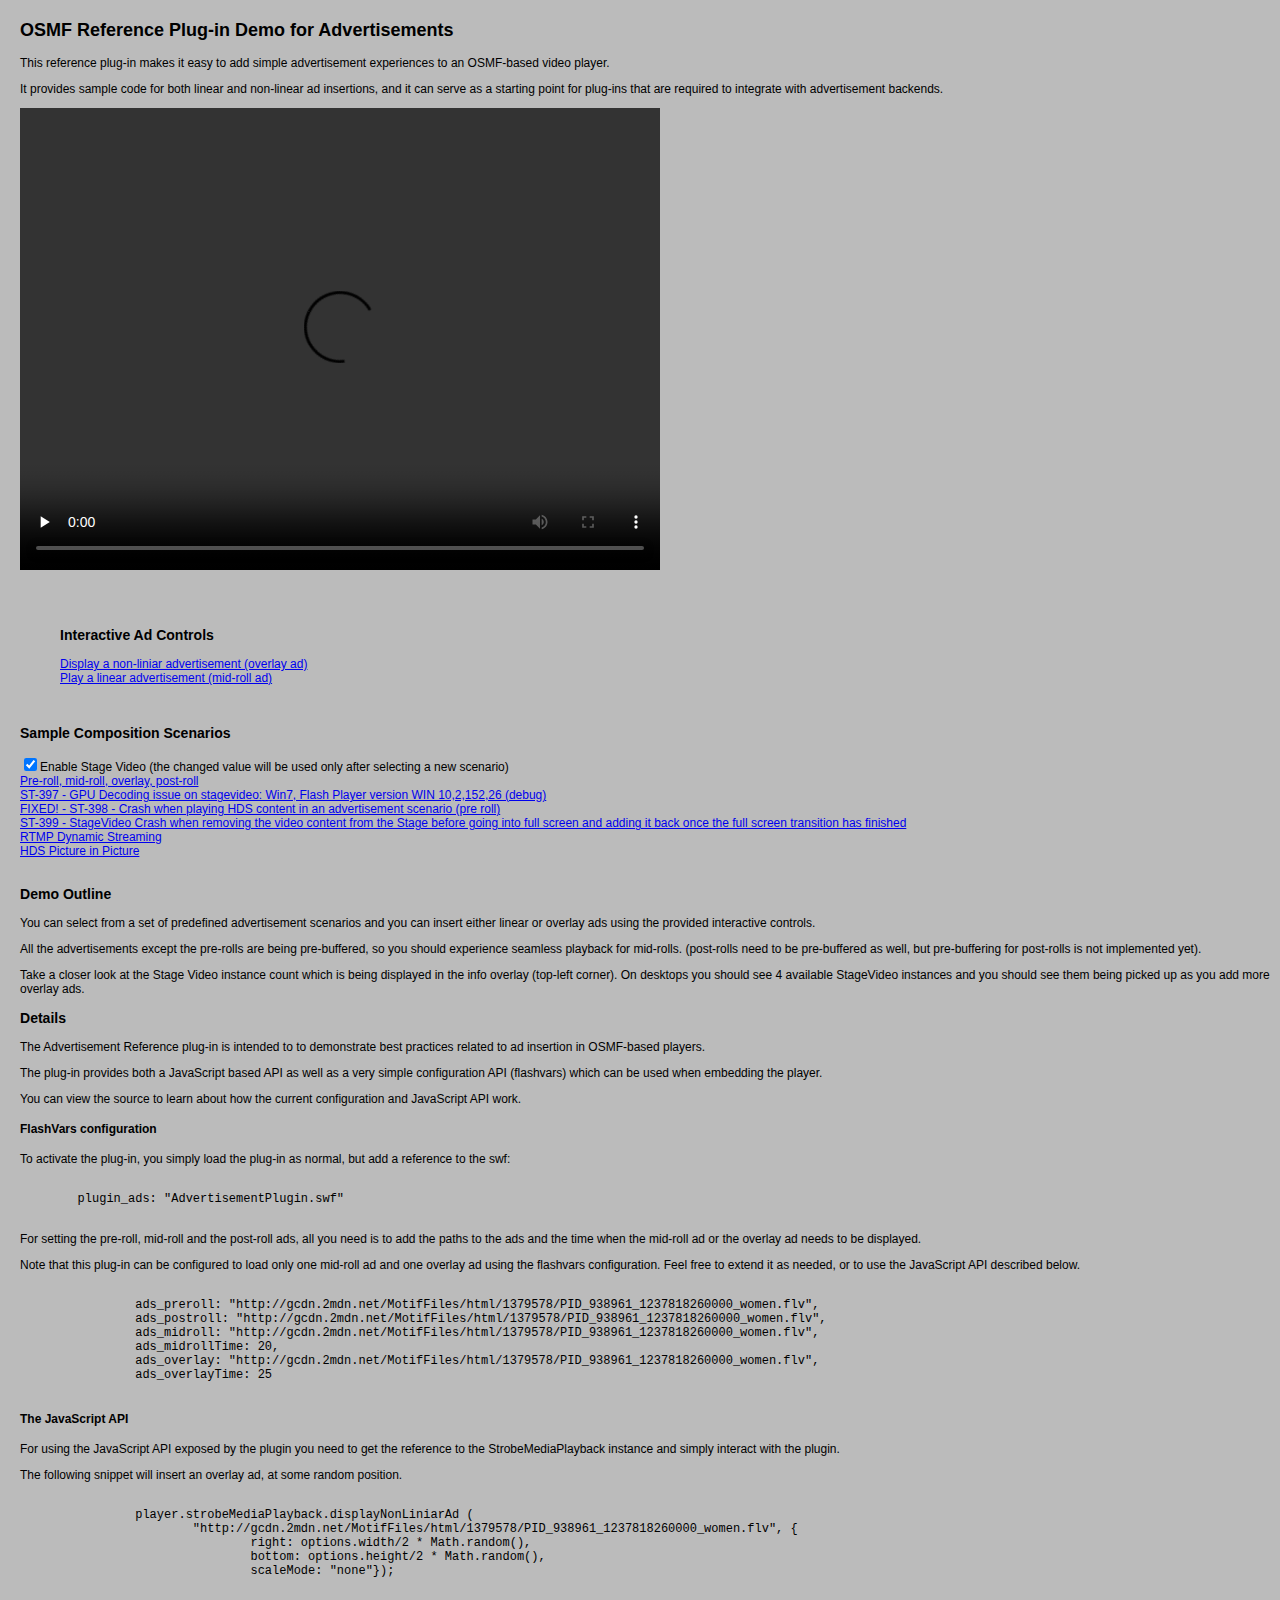
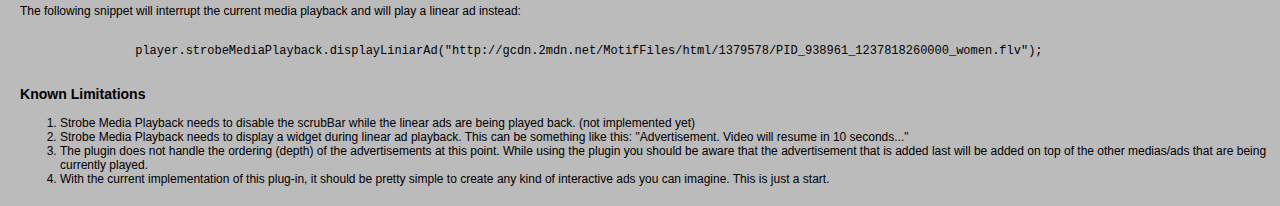
<file: webserver.js/public/strobe/advertisement-demo.html>
<!DOCTYPE html>
<html>
    <head>
        <meta http-equiv="Content-Type" content="text/html; charset=iso-8859-1">
        <title>Advertisement Demo</title>
        <style type="text/css">
            body {
                font: 12px Arial, sans-serif;
                background-color: #BBBBBB;
                color: #000000;
                height: 100%;
                width: 100%;
                margin: 20px;
            }
            
            .ad-controls {
                padding: 20px;
                margin: 20px;
            }
            
        </style>
        <script type="text/javascript" src="lib/jquery/jquery-1.5.1.min.js">
        </script>
        <script type="text/javascript" src="jquery.strobemediaplayback.js">
        </script>
        <script type="text/javascript" src="lib/swfobject.js">
        </script>
        <script type="text/javascript">
            var defaultOptions = {
                src: "http://players.edgesuite.net/videos/big_buck_bunny/bbb_448x252.mp4",
                
                width: 640,
                height: 462,
                enableStageVideo: true,
                controlBarAutoHide: false,
                playButtonOverlay: true,
                showVideoInfoOverlayOnStartUp: true,
                plugin_ads: "AdvertisementPlugin.swf"
            };
            
            var options = defaultOptions;
            
            var scenarios = {
                all: {
					src: "http://zeridemo-f.akamaihd.net/content/robinhood/robin_hood_25fps_3000-2.f4m",
                    ads_preroll: "http://gcdn.2mdn.net/MotifFiles/html/1379578/PID_938961_1237818260000_women.flv",
                    ads_postroll: "http://gcdn.2mdn.net/MotifFiles/html/1379578/PID_938961_1237818260000_women.flv",
                    ads_midroll: "http://gcdn.2mdn.net/MotifFiles/html/1379578/PID_938961_1237818260000_women.flv",
                    ads_midrollTime: 20,
                    ads_overlay: "http://gcdn.2mdn.net/MotifFiles/html/1379578/PID_938961_1237818260000_women.flv",
                    ads_overlayTime: 25,
                    autoPlay: true
                },
                
                ST397: {
                    src: "http://mediapm.edgesuite.net/osmf/content/test/manifest-files/dynamic_Streaming.f4m",
                    ads_preroll: "http://gcdn.2mdn.net/MotifFiles/html/1379578/PID_938961_1237818260000_women.flv",
                    ads_postroll: "http://gcdn.2mdn.net/MotifFiles/html/1379578/PID_938961_1237818260000_women.flv",
                    ads_midroll: "http://gcdn.2mdn.net/MotifFiles/html/1379578/PID_938961_1237818260000_women.flv",
                    ads_midrollTime: 15,
                    ads_overlay: "http://gcdn.2mdn.net/MotifFiles/html/1379578/PID_938961_1237818260000_women.flv",
                    ads_overlayTime: 20,
                    seekWorkarround: false,
                    autoPlay: true
                },
                
                ST398: {
                    src: "http://zeridemo-f.akamaihd.net/content/amours/Amours_Imaginaires_3128.f4m",
                    ads_preroll: "http://gcdn.2mdn.net/MotifFiles/html/1379578/PID_938961_1237818260000_women.flv",
                    autoPlay: true
                },
                
                ST399: {
					src:"http://zeridemo-f.akamaihd.net/content/inoutedit-mbr/inoutedit_h264_3000.f4m",
                    removeContentFromStageOnFullScreenWithStageVideo: true,
                    autoPlay: true
                },
                
                ST400: {
                    src: "http://mediapm.edgesuite.net/osmf/content/test/manifest-files/dynamic_Streaming.f4m",
                    ads_midroll: "rtmp://cp67126.edgefcs.net/ondemand/mp4:mediapm/osmf/content/test/sample1_700kbps.f4v",
                    ads_midrollTime: 15,
                    ads_overlay: "rtmp://cp67126.edgefcs.net/ondemand/mp4:mediapm/osmf/content/test/sample1_700kbps.f4v",
                    ads_overlayTime: 25,
                    autoPlay: true
                },
                
                HDS_PiP: {
                    src: "http://zeridemo-f.akamaihd.net/content/matthewsweet-mbr/MatthewSweet_h264_3000.f4m",
                    ads_overlay: "http://gcdn.2mdn.net/MotifFiles/html/1379578/PID_938961_1237818260000_women.flv",
                    ads_overlayTime: 10
                }
            
            }
            
            // TODO: Auto-generate the id inside the jQuery plugin
            options.id = "strobeMediaPlaybackId";
            
            var $player;
            var player;
            
            $(function(){
                // Get the page query string and retrieve page params
                var pageOptions = {}, queryString = window.location.search;
                if (queryString) {
                    queryString = queryString.substring(1);
                    pageOptions = $.fn.strobemediaplayback.parseQueryString(queryString);
                }
                
                options = $.extend({}, options, pageOptions);
                
                embedStrobeMediaPlayback(options);
                
                $("#playNonLiniar").bind("click", function(event){
                    event.preventDefault();
                    
                    player.strobeMediaPlayback.displayNonLiniarAd("http://gcdn.2mdn.net/MotifFiles/html/1379578/PID_938961_1237818260000_women.flv", {
                        right: options.width / 2 * Math.random(),
                        bottom: options.height / 2 * Math.random(),
                        scaleMode: "none"
                    });
                });
                
                
                $("#playLiniar").bind("click", function(event){
                    event.preventDefault();
                    player.strobeMediaPlayback.displayLiniarAd("http://gcdn.2mdn.net/MotifFiles/html/1379578/PID_938961_1237818260000_women.flv");
                });
                
                $(".scenario").bind("click", function(event){
                    event.preventDefault();
                    playScenario(this.id);
                });
                
                $("#enableStageVideo").attr("checked", options.enableStageVideo);
                $("#enableStageVideo").bind("click", function(event){
                    defaultOptions.enableStageVideo = $(this).is(':checked');
                });
            });
            
            function playScenario(scenario){
                $("#media-container").empty();
                var scenarioOptions = scenarios[scenario];
                options = defaultOptions;
                scenarioOptions = $.extend({}, options, scenarioOptions);
                var qs = $.fn.strobemediaplayback.generateQueryString(scenarioOptions);
                window.location = "?" + qs;
            }
            
            function embedStrobeMediaPlayback(options){
                var $strobemediaplayback = $("#strobemediaplayback");
                $player = $strobemediaplayback.strobemediaplayback(options);
                player = $player[0];
            }
        </script>
    </head>
    <body>
        <h2>OSMF Reference Plug-in Demo for Advertisements</h2>
		<p>
			This reference plug-in makes it easy to add simple advertisement experiences to an OSMF-based video player.
		</p>
		<p>	
			It provides sample code for both linear and non-linear ad insertions, and it can serve as a starting point for plug-ins that are required to integrate with advertisement backends.
		</p>
        <div id="media-container">
            <div id="strobemediaplayback">
                Alternative content
            </div>
        </div>
        <div class="ad-controls">
            <h3>Interactive Ad Controls</h3>
            <a href="#" id="playNonLiniar">Display a non-liniar advertisement (overlay ad)</a>
            <br/>
            <a href="#" id="playLiniar">Play a linear advertisement (mid-roll ad)</a>
            <br/>
        </div>
        <div class="scenarios">
            <h3>Sample Composition Scenarios</h3>
            <input type="checkbox" id="enableStageVideo" name="enableStageVideo" checked="true">Enable Stage Video (the changed value will be used only after selecting a new scenario)</a>
            <br/>
            <a id="all" href="#" class="scenario">Pre-roll, mid-roll, overlay, post-roll</a>
            <br/>
			
            <a id="ST397" href="#" class="scenario">ST-397 - GPU Decoding issue on stagevideo: Win7, Flash Player version WIN 10,2,152,26 (debug)</a>
            <br/>
            <a id="ST398" href="#" class="scenario">FIXED! - ST-398 - Crash when playing HDS content in an advertisement scenario (pre roll)</a>
            <br/>
            <a id="ST399" href="#" class="scenario">ST-399 - StageVideo Crash when removing the video content from the Stage before going into full screen and adding it back once the full screen transition has finished</a>
            <br/>
            <a id="ST400" href="#" class="scenario">RTMP Dynamic Streaming</a>
            <br/>
            <a id="HDS_PiP" href="#" class="scenario">HDS Picture in Picture</a>
            <br/>
            <br/>
        </div>
        <div class="docs">
            <h3>Demo Outline</h3>            
            <p>
                You can select from a set of predefined advertisement scenarios and you can insert either linear or overlay ads using the provided interactive controls.
            </p>
            <p>
                All the advertisements except the pre-rolls are being pre-buffered, so you should experience seamless playback for mid-rolls. (post-rolls need to be pre-buffered as well, but pre-buffering for post-rolls is not implemented yet).
            </p>
            <p>
                Take a closer look at the Stage Video instance count which is being displayed in the info overlay (top-left corner). On desktops you should see 4 available StageVideo instances and you should see them being picked up as you add more overlay ads.
            </p>
           
        </div>
        <div class="details">
        <h3>Details</h3>
        <p>
            The Advertisement Reference plug-in is intended to to demonstrate best practices related to ad insertion in OSMF-based players.

        </p>
        <p>
            The plug-in provides both a JavaScript based API as well as a very simple configuration API (flashvars) which can be used when embedding the player.
        </p>
        <p>
            You can view the source to learn about how the current configuration and JavaScript API work.
		</p>
            <h4>FlashVars configuration</h4>
			<p>
            To activate the plug-in, you simply load the plug-in as normal, but add a reference to the swf:
            </p>
            <pre><code>
        plugin_ads: "AdvertisementPlugin.swf"
            </code></pre>
        	
        <p>
            For setting the pre-roll, mid-roll and the post-roll ads, all you need is to add the paths to the ads and the time when the mid-roll ad or the overlay ad needs to be displayed.
        </p>
        <p>
            Note that this plug-in can be configured to load only one mid-roll ad and one overlay ad using the flashvars configuration. 
			Feel free to extend it as needed, or to use the JavaScript API described below.
        </p>
        <pre><code>	
		ads_preroll: "http://gcdn.2mdn.net/MotifFiles/html/1379578/PID_938961_1237818260000_women.flv",
		ads_postroll: "http://gcdn.2mdn.net/MotifFiles/html/1379578/PID_938961_1237818260000_women.flv",
		ads_midroll: "http://gcdn.2mdn.net/MotifFiles/html/1379578/PID_938961_1237818260000_women.flv",
		ads_midrollTime: 20,
		ads_overlay: "http://gcdn.2mdn.net/MotifFiles/html/1379578/PID_938961_1237818260000_women.flv",
		ads_overlayTime: 25
			</code></pre>
        </p>
		<h4>The JavaScript API</h4>
        <p>
            For using the JavaScript API exposed by the plugin you need to get the reference to the StrobeMediaPlayback instance and simply interact with the plugin.
        </p>
        <p>
            The following snippet will insert an overlay ad, at some random position. 
        </p>
        <pre><code>	
		player.strobeMediaPlayback.displayNonLiniarAd (
			"http://gcdn.2mdn.net/MotifFiles/html/1379578/PID_938961_1237818260000_women.flv", {
				right: options.width/2 * Math.random(),
				bottom: options.height/2 * Math.random(),
				scaleMode: "none"});
			</code></pre>
        <p>
            The following snippet will interrupt the current media playback and will play a linear ad instead:
        </p>
        <pre><code>	
		player.strobeMediaPlayback.displayLiniarAd("http://gcdn.2mdn.net/MotifFiles/html/1379578/PID_938961_1237818260000_women.flv");
			</code></pre>
        <!--<p>Once loaded, the plugin will expose two javascript functions that can be used for</p> -->
    </div>
    <div class="notimplementedyet">
        <h3>Known Limitations</h3>
        <ol>
            <li>
                Strobe Media Playback needs to disable the scrubBar while the linear ads are being played back. (not implemented yet) 
            </li>
			<li>
                Strobe Media Playback needs to display a widget during linear ad playback. This can be something like this: "Advertisement. Video will resume in 10 seconds..." 
            </li>
			<li>                
                The plugin does not handle the ordering (depth) of the advertisements at this point. While using the plugin you should be aware that the advertisement that
                is added last will be added on top of the other medias/ads that are being currently played.
            </li>
			<li>                
	            With the current implementation of this plug-in, it should be pretty simple to create any kind of interactive ads you can imagine. This is just a start.
            </li>
        </ol>
    </div>
    </body>
</html>
</file>
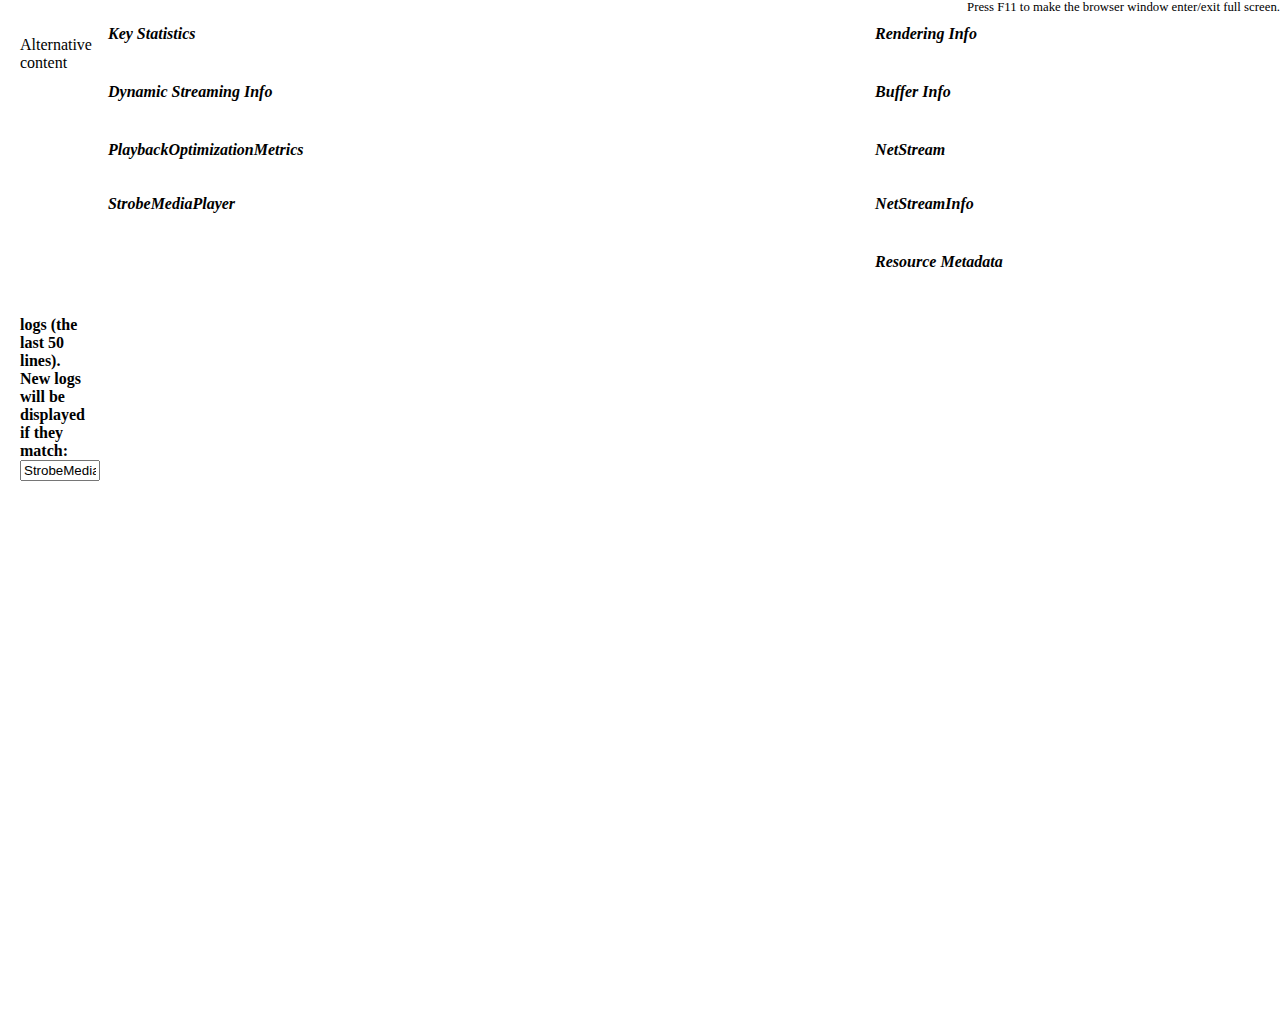
<file: webserver.js/public/strobe/debug-mobile.html>
<!DOCTYPE html PUBLIC "-//W3C//DTD XHTML 1.0 Strict//EN" "http://www.w3.org/TR/xhtml1/DTD/xhtml1-strict.dtd">
<html xmlns="http://www.w3.org/1999/xhtml" lang="en" xml:lang="en">
    <head>
        <title>Strobe Media Playback</title>
        <meta http-equiv="Content-Type" content="text/html; charset=iso-8859-1" />
        <script type="text/javascript" src="lib/swfobject.js">
        </script>
        <script type="text/javascript" src="lib/ParsedQueryString.js">
        </script>
        <script type="text/javascript" src="lib/debug.js">
        </script>
        
		<link type="text/css" rel="stylesheet" href="lib/jquery.strobemediaplaybackhtml5.css"/>
		
		<script type="text/javascript" src="lib/swfobject.js"></script>
		<script type="text/javascript" src="lib/profiles.js"></script>
		<script type="text/javascript" src="lib/devicedetection.js"></script>
		<script type="text/javascript" src="lib/jquery/jquery-1.5.1.min.js"></script>
		<script type="text/javascript" src="lib/jquery-ui-1.8.14.custom.min.js"></script>
		<script type="text/javascript" src="lib/jquery.strobemediaplaybackhtml5.js"></script>
		<script type="text/javascript" src="lib/StrobeMediaPlayer.js"></script>
        
        <script type="text/javascript">
        	function loadStrobeMediaPlayback()
        	{
	            // Collect query parameters in an object that we can
	            // forward to SWFObject:
            
	            var pqs = new ParsedQueryString();
	            var parameterNames = pqs.params(false);
	            
	            var parameters = {
	                src: "http://mediapm.edgesuite.net/osmf/content/test/manifest-files/dynamic_Streaming.f4m",
	                autoPlay: false,
	                controlBarAutoHide: false,
	                playButtonOverlay: true,
	                showVideoInfoOverlayOnStartUp: true,
	                javascriptCallbackFunction: "onJavaScriptBridgeCreated"	
	            };
	            
	            for (var i = 0; i < parameterNames.length; i++) {
	                var parameterName = parameterNames[i];
	                parameters[parameterName] = pqs.param(parameterName) ||
	                parameters[parameterName];
	            }
	            
	            if (parameters.hasOwnProperty("logFilter"))
	            {
	            	org.osmf.player.debug.filter = parameters.logFilter;
	            	delete parameters.logFilter;
	            	document.getElementById("logFilter").value = org.osmf.player.debug.filter;
	            }
	            
	            var wmodeValue = "direct";
	            var wmodeOptions = ["direct", "opaque", "transparent", "window"];
	            if (parameters.hasOwnProperty("wmode"))
	            {
	            	if (wmodeOptions.indexOf(parameters.wmode) >= 0)
	            	{
	            		wmodeValue = parameters.wmode;
	            	}	            	
	            	delete parameters.wmode;
	            }
	            
	            var settings = {
	            		"tablet": {
	            			"wmode": wmodeValue,
	            			"name": "StrobeMediaPlayback"
	            		},
	            		"smartphone": {
	            			"startSize": {"width":360, "height":200},
	            			"wmode": wmodeValue,
	            			"name": "StrobeMediaPlayback"
	            		},
	            		"default": {
	            			"wmode": wmodeValue,
	            			"name": "StrobeMediaPlayback"
	            		}
	            };
	            
				strobeMediaPlayback.settings(settings);
				strobeMediaPlayback.flashvars(parameters);
				strobeMediaPlayback.draw("StrobeMediaPlayback");
	            
			}
			window.onload = loadStrobeMediaPlayback;
			
			var player = null;
			function onJavaScriptBridgeCreated(playerId)
			{
				if (player == null) {
					player = document.getElementById(playerId);
					
					// Add event listeners that will update the 
					player.addEventListener("isDynamicStreamChange", "updateDynamicStreamItems");
					player.addEventListener("switchingChange", "updateDynamicStreamItems");
					player.addEventListener("autoSwitchChange", "updateDynamicStreamItems");
					player.addEventListener("mediaSizeChange", "updateDynamicStreamItems");
				}
			}
			
			function updateDynamicStreamItems()
			{
				document.getElementById("dssc").style.display = "block";
				var dynamicStreams = player.getStreamItems();
				var ds = document.getElementById("dssc-items");
				var switchMode = player.getAutoDynamicStreamSwitch() ? "Auto" : "Manual"; 
						
				var dsItems = '<strong><a href="#" onclick="player.setAutoDynamicStreamSwitch(!player.getAutoDynamicStreamSwitch()); return false;"> Switch Mode: ' + switchMode + '</a></strong><br /><br />\n';
				var currentStreamIndex = player.getCurrentDynamicStreamIndex();
				
				for (var idx = 0; idx < dynamicStreams.length; idx ++)
				{
					var playing = "";
					if (currentStreamIndex == idx)
					{
						playing = "playing";
					}
					dsItems += '<a href="#" class="' + playing + '" onclick="switchDynamicStreamIndex(' + idx + '); return false;">'
					 + dynamicStreams[idx].streamName 
					 + ' : ' 
					 + dynamicStreams[idx].bitrate
					 + "kbps (" 
					 + dynamicStreams[idx].width
					 + "px x " 
					 + dynamicStreams[idx].height 
					 + "px)"  
					 + '</a><br />\n';
				}
				ds.innerHTML = dsItems;
			}
			
			function switchDynamicStreamIndex(index)
			{
				if (player.getAutoDynamicStreamSwitch())
				{
					player.setAutoDynamicStreamSwitch(false);	
				}
				player.switchDynamicStreamIndex(index);
			}
        </script>
        <style type="text/css">
        <!-- .Verdana {
            font-family: Verdana, Geneva, sans-serif;
        }
        	.playing
			{
				font-weight:bold;
			}		
        -->
        </style>
    </head>
    <body>
        <table width="100%" border="0" cellspacing="5">
            <tr>
                <td valign="top">
                    <table width="100%" border="0" cellspacing="5">
                        <tr>
                            <td valign="top" width="640" colspan="3">
                                <div id="StrobeMediaPlayback">
                                    <p>
                                        Alternative content
                                    </p>
                                </div>
                            </td>
                        </tr>
                        <tr>
                            <td colspan="3" valign="top">  
                                <div id="dssc" style="display:none">
	                                <h4>Video Quality Control</h4>
									<div id="dssc-items">
										The available qualities will be loaded once the playback starts...
									</div>
								</div>
								
                                <h4>logs (the last 50 lines). New logs will be displayed if they match:
                                <input id="logFilter" value="StrobeMediaPlayback" style="width:100%" onclick="org.osmf.player.debug.clickclear(this, org.osmf.player.debug.filter)" 
								onblur="org.osmf.player.debug.clickrecall(this, org.osmf.player.debug.filter);" onkeypress="org.osmf.player.debug.filter=this.value;"></input></h4>
                                <div id="logs" title="Logs" class="metrics" style="overflow: auto; height:400px; width:100%;">
                                </div>
                            </td>
                        </tr>
                    </table>
                </td>
                <td id="debugConsole" valign="top" width="100%" height="100%" rowspan="4">
                    <style type="text/css">
                        table caption {
                            caption-side: top;
                            font-size: 1em;
                            font-style: italic;
                            font-weight: bold;
                            text-align: left;
                            padding: 0.5em 0;
                        }
                        
                        table.metrics, table.qosObject, table.metadata {
                            padding: 10px;
                            width: 100%;
                        }
                        
                        table.metadata {
                            flow: left;
                        }
                    </style>
                    <div style="position:absolute;right:0px;top:0px;font-size:0.8em">
                        Press F11 to make the browser window enter/exit full screen.
                    </div>
                    <div style="overflow:auto;height:1000px;width:100%">
                        <table width="100%">
                            <tr>
                                <td valign="top">
                                    <table id="KeyStats" class="metrics">
                                        <caption>
                                            Key Statistics
                                        </caption>
                                    </table>
                                </td>
                                <td valign="top">
                                    <table id="rendering" class="metrics">
                                        <caption>
                                            Rendering Info
                                        </caption>
                                    </table>
                                </td>
                            </tr>
                            <tr>
                                <td valign="top">
                                    <table id="ds" class="metrics">
                                        <caption>
                                            Dynamic Streaming Info
                                        </caption>
                                    </table>
                                </td>
                                <td valign="top">
                                    <table id="buffer" class="metrics">
                                        <caption>
                                            Buffer Info
                                        </caption>
                                    </table>
                                </td>
                            </tr>
                            <tr>
                                <td valign="top" id="qosObjects">
                                    <table id="PlaybackOptimizationMetrics" class="qosObject">
                                        <caption>
                                            PlaybackOptimizationMetrics
                                        </caption>
                                    </table>
                                    <table id="StrobeMediaPlayer" class="qosObject">
                                        <caption>
                                            StrobeMediaPlayer
                                        </caption>
                                    </table>
                                </td>
                                <td valign="top">
                                    <table id="NetStream" class="qosObject">
                                        <caption>
                                            NetStream
                                        </caption>
                                    </table>
                                    <table id="NetStreamInfo" class="qosObject">
                                        <caption>
                                            NetStreamInfo
                                        </caption>
                                    </table>
                                </td>
                            </tr>
                            <tr>
                                <td valign="top" id="other">
                                    <!--<table id="AssetMetadata" class="metadata">
                                    <caption>AssetMetadata</caption>
                                    </table>
                                    <table id="PluginResource0" class="metadata">
                                    <caption>PluginResource0</caption>
                                    </table-->
                                </td>
                                <td valign="top">
                                    <table id="ResourceMetadata" class="metrics">
                                        <caption>
                                            Resource Metadata
                                        </caption>
                                    </table>
                                </td>
                            </tr>
                        </table>
                    </div>
                </td>
            </tr>
        </table>
    </body>
</html>
</file>
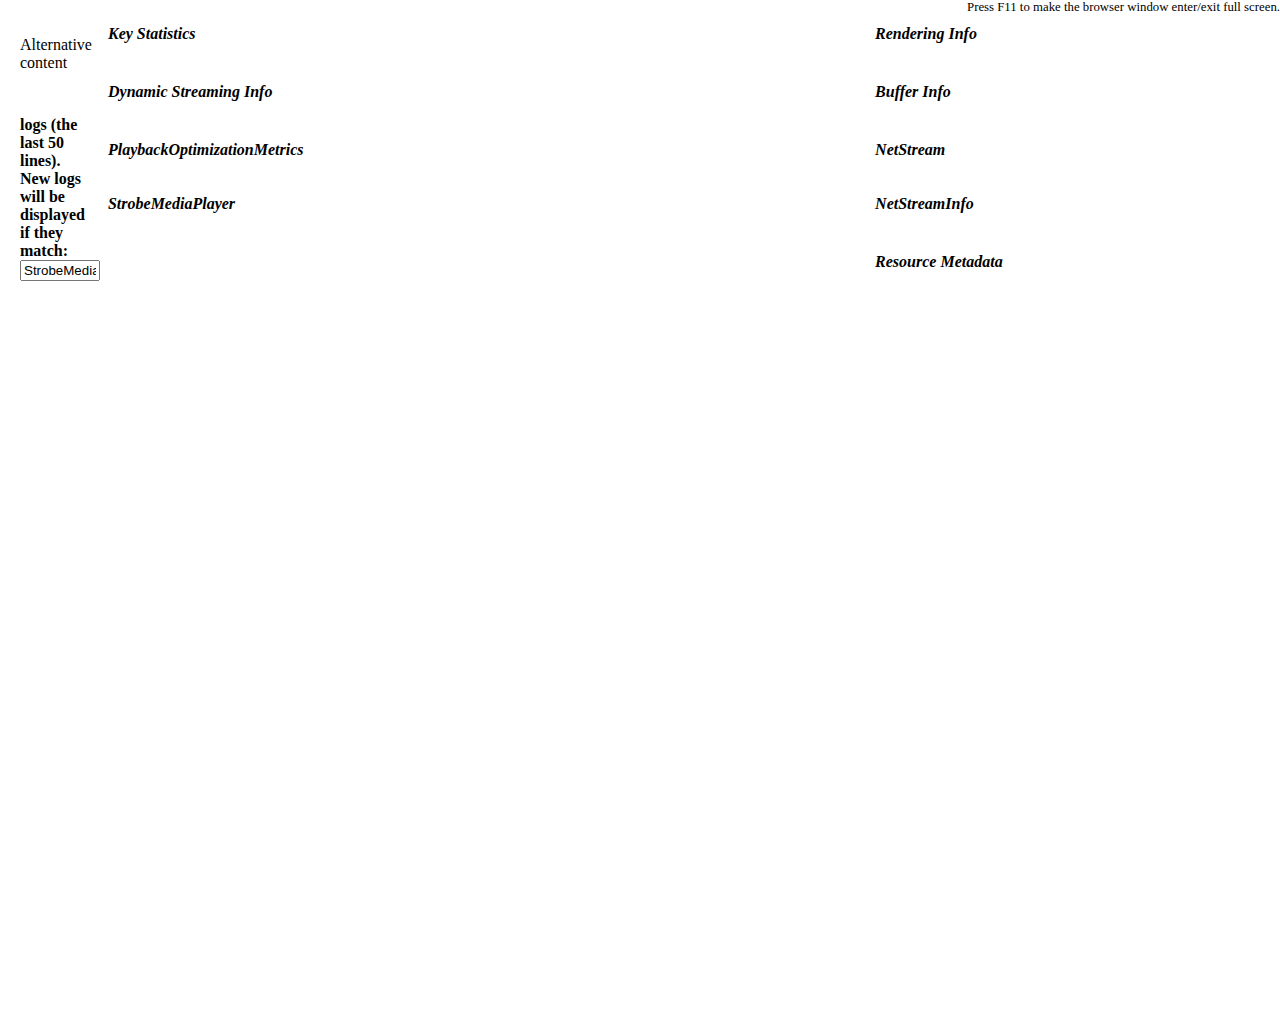
<file: webserver.js/public/strobe/debug.html>
<!DOCTYPE html PUBLIC "-//W3C//DTD XHTML 1.0 Strict//EN" "http://www.w3.org/TR/xhtml1/DTD/xhtml1-strict.dtd">
<html xmlns="http://www.w3.org/1999/xhtml" lang="en" xml:lang="en">
    <head>
        <title>Strobe Media Playback</title>
        <meta http-equiv="Content-Type" content="text/html; charset=iso-8859-1" />
        <script type="text/javascript" src="lib/swfobject.js">
        </script>
        <script type="text/javascript" src="lib/ParsedQueryString.js">
        </script>
        <script type="text/javascript" src="lib/debug.js">
        </script>
        <script type="text/javascript">
        	function loadStrobeMediaPlayback()
        	{
	            // Collect query parameters in an object that we can
	            // forward to SWFObject:
            
	            var pqs = new ParsedQueryString();
	            var parameterNames = pqs.params(false);
	            
	            var parameters = {
	                src: "http://mediapm.edgesuite.net/osmf/content/test/manifest-files/dynamic_Streaming.f4m",
	                autoPlay: false,
	                controlBarAutoHide: false,
	                playButtonOverlay: true,
	                showVideoInfoOverlayOnStartUp: true,
	                javascriptCallbackFunction: "onJavaScriptBridgeCreated"	
	            };
	            
	            for (var i = 0; i < parameterNames.length; i++) {
	                var parameterName = parameterNames[i];
	                parameters[parameterName] = pqs.param(parameterName) ||
	                parameters[parameterName];
	            }
	            
	            if (parameters.hasOwnProperty("logFilter"))
	            {
	            	org.osmf.player.debug.filter = parameters.logFilter;
	            	delete parameters.logFilter;
	            	document.getElementById("logFilter").value = org.osmf.player.debug.filter;
	            }
	            
	            var wmodeValue = "direct";
	            var wmodeOptions = ["direct", "opaque", "transparent", "window"];
	            if (parameters.hasOwnProperty("wmode"))
	            {
	            	if (wmodeOptions.indexOf(parameters.wmode) >= 0)
	            	{
	            		wmodeValue = parameters.wmode;
	            	}	            	
	            	delete parameters.wmode;
	            }
	            
	            // Embed the player SWF:	            
	            swfobject.embedSWF(
					"StrobeMediaPlayback.swf"
					, "StrobeMediaPlayback"
					, 640
					, 480
					, "10.1.0"
					, "expressInstall.swf"
					, parameters
					, {
		                allowFullScreen: "true",
		                wmode: wmodeValue
		            }
					, {
		                name: "StrobeMediaPlayback"
		            }
				);
				
				
			}
			window.onload = loadStrobeMediaPlayback;
			
			var player = null;
			function onJavaScriptBridgeCreated(playerId)
			{
				if (player == null) {
					player = document.getElementById(playerId);
					
					// Add event listeners that will update the 
					player.addEventListener("isDynamicStreamChange", "updateDynamicStreamItems");
					player.addEventListener("switchingChange", "updateDynamicStreamItems");
					player.addEventListener("autoSwitchChange", "updateDynamicStreamItems");
					player.addEventListener("mediaSizeChange", "updateDynamicStreamItems");
				}
			}
			
			function updateDynamicStreamItems()
			{
				document.getElementById("dssc").style.display = "block";
				var dynamicStreams = player.getStreamItems();
				var ds = document.getElementById("dssc-items");
				var switchMode = player.getAutoDynamicStreamSwitch() ? "Auto" : "Manual"; 
						
				var dsItems = '<strong><a href="#" onclick="player.setAutoDynamicStreamSwitch(!player.getAutoDynamicStreamSwitch()); return false;"> Switch Mode: ' + switchMode + '</a></strong><br /><br />\n';
				var currentStreamIndex = player.getCurrentDynamicStreamIndex();
				
				for (var idx = 0; idx < dynamicStreams.length; idx ++)
				{
					var playing = "";
					if (currentStreamIndex == idx)
					{
						playing = "playing";
					}
					dsItems += '<a href="#" class="' + playing + '" onclick="switchDynamicStreamIndex(' + idx + '); return false;">'
					 + dynamicStreams[idx].streamName 
					 + ' : ' 
					 + dynamicStreams[idx].bitrate
					 + "kbps (" 
					 + dynamicStreams[idx].width
					 + "px x " 
					 + dynamicStreams[idx].height 
					 + "px)"  
					 + '</a><br />\n';
				}
				ds.innerHTML = dsItems;
			}
			
			function switchDynamicStreamIndex(index)
			{
				if (player.getAutoDynamicStreamSwitch())
				{
					player.setAutoDynamicStreamSwitch(false);	
				}
				player.switchDynamicStreamIndex(index);
			}
        </script>
        <style type="text/css">
        <!-- .Verdana {
            font-family: Verdana, Geneva, sans-serif;
        }
        	.playing
			{
				font-weight:bold;
			}		
        -->
        </style>
    </head>
    <body>
        <table width="100%" border="0" cellspacing="5">
            <tr>
                <td valign="top">
                    <table width="100%" border="0" cellspacing="5">
                        <tr>
                            <td valign="top" width="640" colspan="3">
                                <div id="StrobeMediaPlayback">
                                    <p>
                                        Alternative content
                                    </p>
                                </div>
                            </td>
                        </tr>
                        <tr>
                            <td colspan="3" valign="top">  
                                <div id="dssc" style="display:none">
	                                <h4>Video Quality Control</h4>
									<div id="dssc-items">
										The available qualities will be loaded once the playback starts...
									</div>
								</div>
								
                                <h4>logs (the last 50 lines). New logs will be displayed if they match:
                                <input id="logFilter" value="StrobeMediaPlayback" style="width:100%" onclick="org.osmf.player.debug.clickclear(this, org.osmf.player.debug.filter)" 
								onblur="org.osmf.player.debug.clickrecall(this, org.osmf.player.debug.filter);" onkeypress="org.osmf.player.debug.filter=this.value;"></input></h4>
                                <div id="logs" title="Logs" class="metrics" style="overflow: auto; height:400px; width:100%;">
                                </div>
                            </td>
                        </tr>
                    </table>
                </td>
                <td id="debugConsole" valign="top" width="100%" height="100%" rowspan="4">
                    <style type="text/css">
                        table caption {
                            caption-side: top;
                            font-size: 1em;
                            font-style: italic;
                            font-weight: bold;
                            text-align: left;
                            padding: 0.5em 0;
                        }
                        
                        table.metrics, table.qosObject, table.metadata {
                            padding: 10px;
                            width: 100%;
                        }
                        
                        table.metadata {
                            flow: left;
                        }
                    </style>
                    <div style="position:absolute;right:0px;top:0px;font-size:0.8em">
                        Press F11 to make the browser window enter/exit full screen.
                    </div>
                    <div style="overflow:auto;height:1000px;width:100%">
                        <table width="100%">
                            <tr>
                                <td valign="top">
                                    <table id="KeyStats" class="metrics">
                                        <caption>
                                            Key Statistics
                                        </caption>
                                    </table>
                                </td>
                                <td valign="top">
                                    <table id="rendering" class="metrics">
                                        <caption>
                                            Rendering Info
                                        </caption>
                                    </table>
                                </td>
                            </tr>
                            <tr>
                                <td valign="top">
                                    <table id="ds" class="metrics">
                                        <caption>
                                            Dynamic Streaming Info
                                        </caption>
                                    </table>
                                </td>
                                <td valign="top">
                                    <table id="buffer" class="metrics">
                                        <caption>
                                            Buffer Info
                                        </caption>
                                    </table>
                                </td>
                            </tr>
                            <tr>
                                <td valign="top" id="qosObjects">
                                    <table id="PlaybackOptimizationMetrics" class="qosObject">
                                        <caption>
                                            PlaybackOptimizationMetrics
                                        </caption>
                                    </table>
                                    <table id="StrobeMediaPlayer" class="qosObject">
                                        <caption>
                                            StrobeMediaPlayer
                                        </caption>
                                    </table>
                                </td>
                                <td valign="top">
                                    <table id="NetStream" class="qosObject">
                                        <caption>
                                            NetStream
                                        </caption>
                                    </table>
                                    <table id="NetStreamInfo" class="qosObject">
                                        <caption>
                                            NetStreamInfo
                                        </caption>
                                    </table>
                                </td>
                            </tr>
                            <tr>
                                <td valign="top" id="other">
                                    <!--<table id="AssetMetadata" class="metadata">
                                    <caption>AssetMetadata</caption>
                                    </table>
                                    <table id="PluginResource0" class="metadata">
                                    <caption>PluginResource0</caption>
                                    </table-->
                                </td>
                                <td valign="top">
                                    <table id="ResourceMetadata" class="metrics">
                                        <caption>
                                            Resource Metadata
                                        </caption>
                                    </table>
                                </td>
                            </tr>
                        </table>
                    </div>
                </td>
            </tr>
        </table>
    </body>
</html>
</file>
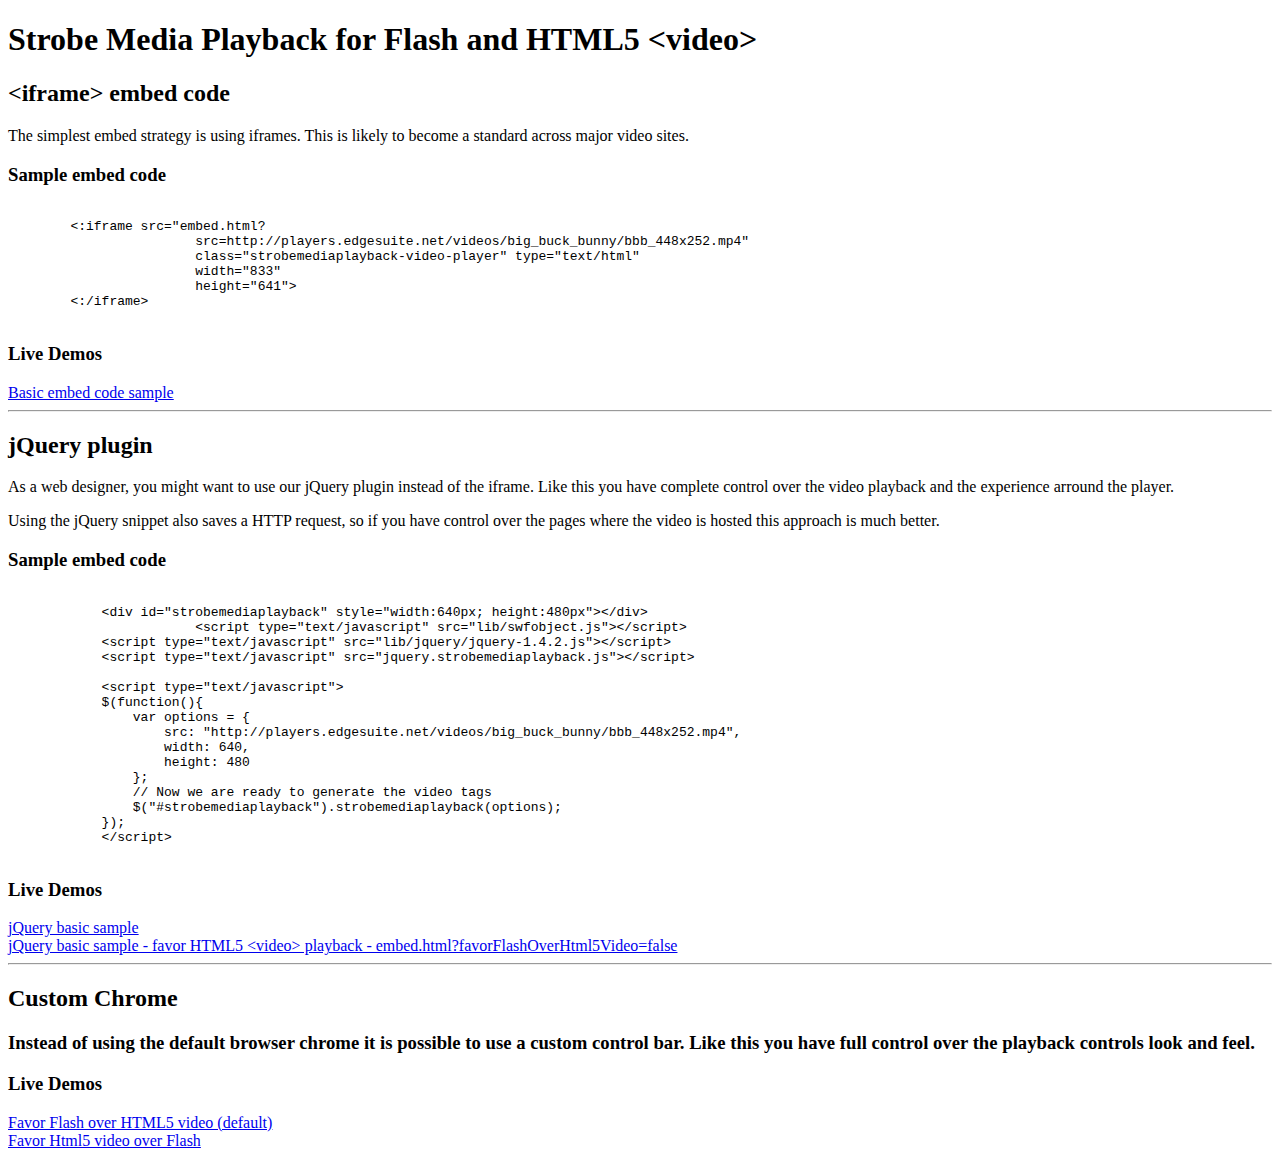
<file: webserver.js/public/strobe/embed-samples.html>
<!DOCTYPE html>
<html>
    <head>
        <meta http-equiv="Content-Type" content="text/html; charset=iso-8859-1">
        <title>Flash/Strobe Media Playback - iframe embed sample</title>
    </head>
    <body>
        <h1>Strobe Media Playback for Flash and HTML5 &lt;video&gt;</h1>
        <h2>&lt;iframe&gt; embed code</h2>
		<p>The simplest embed strategy is using iframes. This is likely to become a standard across major video sites.</p>
        <h3>Sample embed code</h3>
        <pre>	
        &lt:iframe src="embed.html?
			src=http://players.edgesuite.net/videos/big_buck_bunny/bbb_448x252.mp4" 
			class="strobemediaplayback-video-player" type="text/html" 
			width="833" 
			height="641"&gt;
        &lt:/iframe&gt;			
		</pre>
        <h3>Live Demos</h3>
        <a href="strobemediaplayback-iframe-embed.html">Basic embed code sample</a>
        <br/>
        <!--a href="strobemediaplayback-iframe-embed-advanced.html"></a-->
		<hr />
        <h2>jQuery plugin</h2>
		<p>As a web designer, you might want to use our jQuery plugin instead of the iframe. Like this you have complete control over the video playback and the experience arround the player.</p>
		<p>Using the jQuery snippet also saves a HTTP request, so if you have control over the pages where the video is hosted this approach is much better.</p>
        <h3>Sample embed code</h3>
        <pre>        	
            &lt;div id="strobemediaplayback" style="width:640px; height:480px"&gt;&lt;/div&gt;
			&lt;script type="text/javascript" src="lib/swfobject.js"&gt;&lt;/script&gt;
            &lt;script type="text/javascript" src="lib/jquery/jquery-1.4.2.js"&gt;&lt;/script&gt;
            &lt;script type="text/javascript" src="jquery.strobemediaplayback.js"&gt;&lt;/script&gt;
            
            &lt;script type="text/javascript"&gt;
            $(function(){
                var options = {
                    src: "http://players.edgesuite.net/videos/big_buck_bunny/bbb_448x252.mp4",
                    width: 640,
                    height: 480
                };
                // Now we are ready to generate the video tags
                $("#strobemediaplayback").strobemediaplayback(options);
            });
            &lt;/script&gt;		
		</pre>
        <h3>Live Demos</h3>
        <a href="embed.html">jQuery basic sample</a>
        <br/>
        <a href="embed.html?favorFlashOverHtml5Video=false">jQuery basic sample - favor HTML5 &lt;video&gt; playback - embed.html?favorFlashOverHtml5Video=false</a>
		<hr />
		<h2>Custom Chrome</h2>
		<h3>Instead of using the default browser chrome it is possible to use a custom control bar. Like this you have full control over the playback controls look and feel.</h3>
     
		
	    <h3>Live Demos</h3>
        <a href="jquery-custom-chrome.html">Favor Flash over HTML5 video (default)</a>
        <br/>
		<a href="jquery-custom-chrome.html?favorFlashOverHtml5Video=false">Favor Html5 video over Flash</a>
        <br/>
		
		
    </body>
</html>
</file>
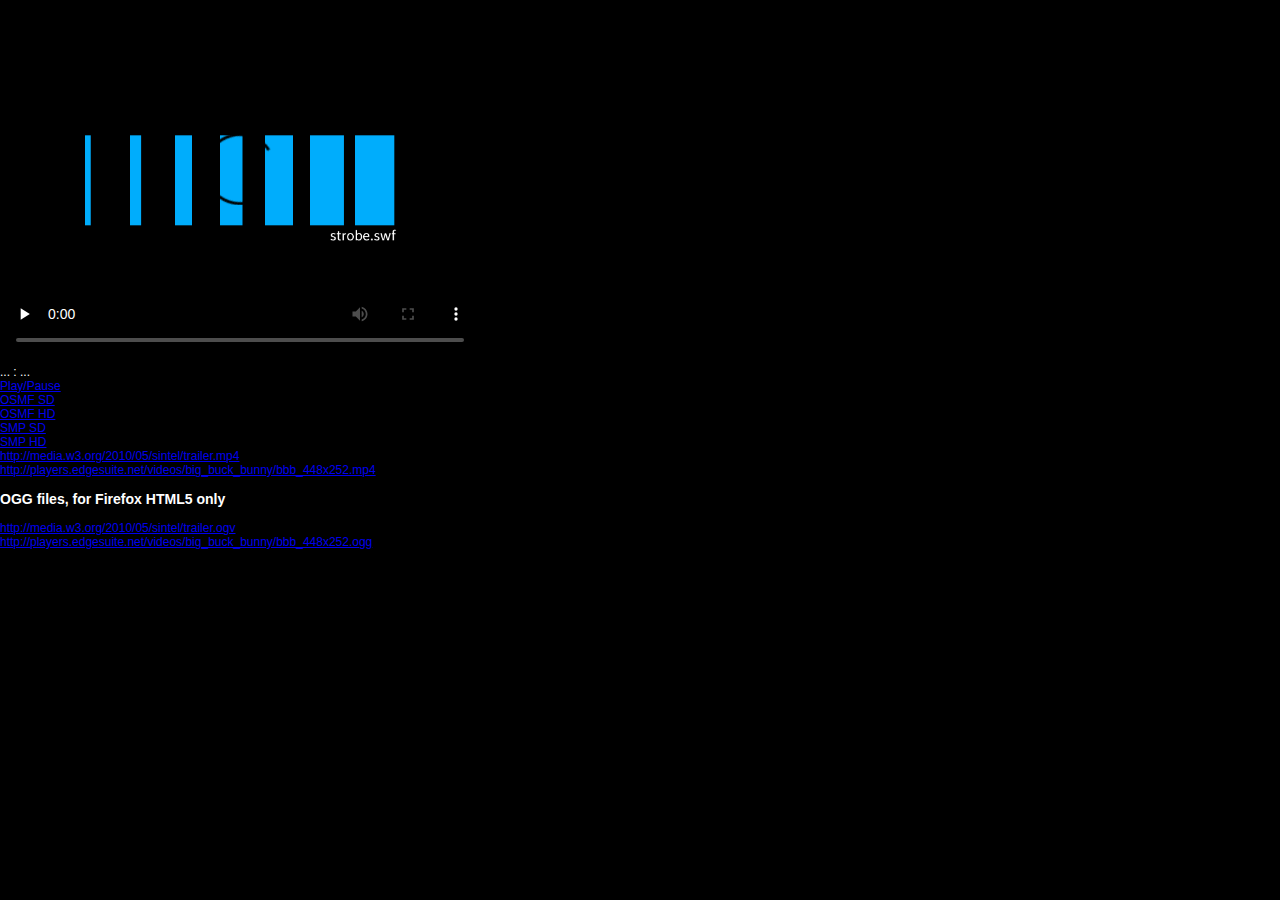
<file: webserver.js/public/strobe/hello-world-jquery-plugin.html>
<!DOCTYPE html>
<html>
    <head>
        <meta http-equiv="Content-Type" content="text/html; charset=iso-8859-1">
        <title>Flash/Strobe Media Playback</title>
        <style type="text/css">
            body {
                font: 12px Arial, sans-serif;
                background-color: #000000;
                color: #FFFFFF;
                height: 100%;
                width: 100%;
                margin: 0;
                overflow: hidden;
            }
        </style>
        <script type="text/javascript" src="lib/jquery/jquery-1.4.2.js">
        </script>
        <script type="text/javascript" src="jquery.strobemediaplayback.js">
        </script>
		<script type="text/javascript" src="lib/swfobject.js">
        </script>
		<link type="text/css" href="jquery.strobemediaplayback.css" rel="stylesheet" />
	   
		<script type="text/javascript">
            $(function(){  
			    
            	$.fn.adaptiveexperienceconfigurator.rules.push(
		            // is Firefox
		            function(context, options){
		                context.isFirefox = context.userAgent.match(/Firefox/i) != null;
		                if (context.isFirefox && options.useHTML5) {
		                    context.setOption(options, "src", "http://players.edgesuite.net/videos/big_buck_bunny/bbb_448x252.ogg");
		                }
		                else {
		                    context.setOption(options, "src", "http://osmf.org/dev/videos/cathy2_HD.mp4");
		                }
		            });
			              
                var options={
					id: "smpVideo",
					src: "http://players.edgesuite.net/videos/big_buck_bunny/bbb_448x252.mp4",
					//src: "http://players.edgesuite.net/videos/big_buck_bunny/bbb_448x252.ogg",
					//src: "http://localhost/Psychology 02 - Responsive Brain.mpg",
					width: 480,
					height: 362,				
					poster: "images/poster.png",
					favorFlashOverHtml5Video: true
				};			
                
								
				// Using HTMLVideoElement directly
				//var $video = $(".videoElement");
				
				// Using StrobeMediaPlayback
			    var $video = $(".strobemediaplayback").strobemediaplayback(options);

				
				$video.bind("durationchange", onDurationChange);
				$video.bind("timeupdate", onTimeUpdate);
				
				$("#play-pause").bind("click", $video, onPlayPauseClick);
				$("#playlist a").bind("click", $video, onPlaylistItemClick);
            });
			
			function onDurationChange(event)
			{		
				$("#duration").html(this.duration);
			}
			
			function onTimeUpdate(event)
			{
				$("#currentTime").html(this.currentTime);
			}
			
			function onPlayPauseClick(event)
			{
				var video = event.data[0];
				if (video.paused)
				{
					video.play();
				}
				else 
				{
					video.pause();				
				}
			}
			
			function onPlaylistItemClick(event)
			{
				event.preventDefault();
				var video = event.data[0];
				video.src = this.href;
                video.load();
                video.play();                
			}
        </script>
    </head>
    <body>
    	<!--<video class="video-element" 
					src="http://players.edgesuite.net/videos/big_buck_bunny/bbb_448x252.ogg" 
					width="480"
					height="362" 				
					poster="images/poster.png">Alternative content</video> -->		  
					
        <div class="strobemediaplayback" 
				id="strobemediaplayback"
				data-smp-src="http://players.edgesuite.net/videos/big_buck_bunny/bbb_448x252.mp4"
				data-smp-width="480"
				data-smp-height="362"
				data-smp-poster="images/poster.png"
				data-smp-favorFlashOverHtml5Video="false">Alternative content</div>

		  
		<div>
			<div>
				<span id="currentTime" /> ... </span> : <span id="duration" /> ... </span>
			</div>   
			<a href="#" id="play-pause">Play/Pause</div>  
		</div>	
		<div id="playlist">	
			<a href="http://osmf.org/dev/videos/cathy1_SD.mp4">OSMF SD</a>
	        <br/>
	        <a href="http://osmf.org/dev/videos/cathy1_HD.mp4">OSMF HD</a>
	        <br/>
	        <a href="http://osmf.org/dev/videos/cathy2_SD.mp4">SMP SD</a>
	        <br/>
	        <a href="http://osmf.org/dev/videos/cathy2_HD.mp4">SMP HD</a>
	        <br/>
	        <a href="http://media.w3.org/2010/05/sintel/trailer.mp4">http://media.w3.org/2010/05/sintel/trailer.mp4</a>
	        <br/>
	        <a href="http://players.edgesuite.net/videos/big_buck_bunny/bbb_448x252.mp4">http://players.edgesuite.net/videos/big_buck_bunny/bbb_448x252.mp4</a>
	        <h3>OGG files, for Firefox HTML5 only</h3>
	        <a href="http://media.w3.org/2010/05/sintel/trailer.ogv">http://media.w3.org/2010/05/sintel/trailer.ogv</a>
	        <br/>
	        <a href="http://players.edgesuite.net/videos/big_buck_bunny/bbb_448x252.ogg">http://players.edgesuite.net/videos/big_buck_bunny/bbb_448x252.ogg</a>
	        <br/>	
		</div>    
    </body>
</html>
</file>
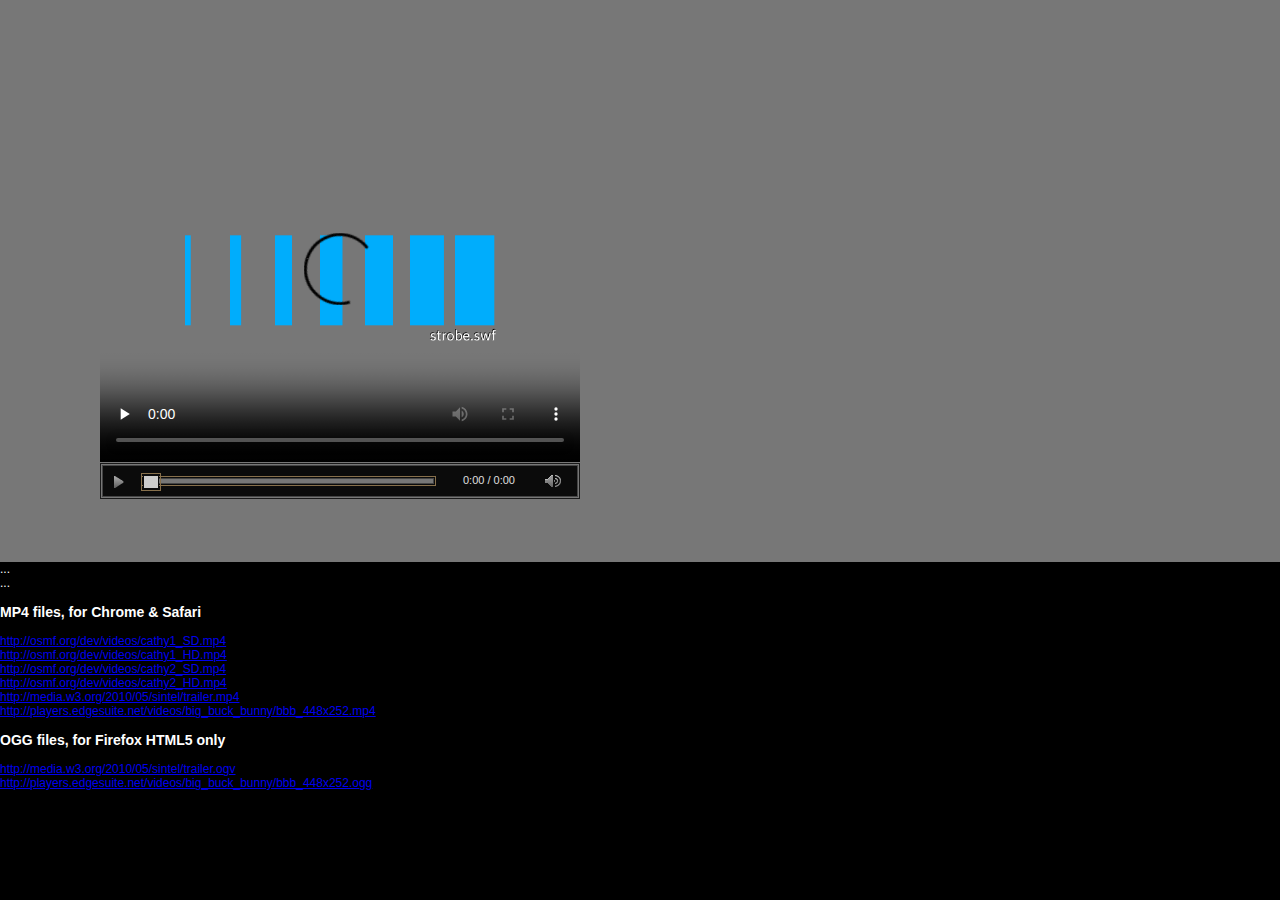
<file: webserver.js/public/strobe/jquery-custom-chrome.html>
<!DOCTYPE html>
<html>
    <head>
        <meta http-equiv="Content-Type" content="text/html; charset=iso-8859-1">
        <title>Flash/Strobe Media Playback</title>
        <style type="text/css">
            body {
                font: 12px Arial, sans-serif;
                background-color: #000000;
                color: #FFFFFF;
                height: 100%;
                width: 100%;
                margin: 0;
                overflow: hidden;
            }
        </style>
        <link type="text/css" href="jquery.strobemediaplayback.css" rel="stylesheet" />
        <script type="text/javascript" src="lib/jquery/jquery-1.5.1.min.js">
        </script>
        <script type="text/javascript" src="lib/swfobject.js">
        </script>
        <script type="text/javascript" src="jquery.strobemediaplayback.js">
        </script>
		 <script type="text/javascript" src="jquery.strobemediaplaybackchrome.js">
        </script>
        <script type="text/javascript">
            $.fn.strobemediaplayback.defaults.swf = "StrobeMediaPlayback.swf";
            //$.fn.strobemediaplayback.defaults.swf = "http://127.0.0.1:8000/smp/StrobeMediaPlayback/bin/StrobeMediaPlayback.swf";
            
            $.fn.adaptiveexperienceconfigurator.rules.push(
			// Flash Player 10.0 
            function(context, options){
                if (context.flashPlayerVersion.major == 10 && context.flashPlayerVersion.minor == 0) {
                    context.setOption(options, "src", "http://osmf.org/dev/videos/cathy2_HD.mp4");
                }
            }, 
			
			// Android Tablet or Phone
            function(context, options){
                if (context.isAndroid && (context.isTablet || context.isPhone)) {
                    context.setOption(options, "src", "http://osmf.org/dev/videos/cathy2_SD.mp4");
                }
            }, 
			
			// is Firefox
            function(context, options){
                context.isFirefox = context.userAgent.match(/Firefox/i) != null;
                if (context.isFirefox && options.useHTML5) {
                    context.setOption(options, "src", "http://players.edgesuite.net/videos/big_buck_bunny/bbb_448x252.ogg");
                }
                else {
                    context.setOption(options, "src", "http://osmf.org/dev/videos/cathy2_HD.mp4");
                }
            }, 
			
			// is iOS
            function(context, options){
                if (context.isiPad || context.isiPhone) {
                    context.setOption(options, "src", "http://osmf.org/dev/videos/cathy1_SD.mp4");
                }
            });
            
            var options = {
                src: "http://osmf.org/dev/videos/cathy1_HD.mp4",
                width: 480,
                height: 362,
                javascriptControls: true,				
                autoPlay: false,
                controlBarMode: "floating",
                poster: "images/poster.png",
                playButtonOverlay: true,
                loop: true
				//, favorFlashOverHtml5Video: false
            };
			
            options.id = "strobeMediaPlaybackId";
            
            $(function(){
            
                // Get the page query string and retrieve page params
                var pageOptions = {}, queryString = window.location.search;
                if (queryString) {
                    queryString = queryString.substring(1);
                    pageOptions = $.fn.strobemediaplayback.parseQueryString(queryString);
                }
                
                options = $.extend({}, options, pageOptions);
              
                if (!options.javascriptControls) {
                    $(".strobeMediaPlaybackControlBar,.smp-error,.playoverlay").hide();
                }
				
                // Now we are ready to generate the video tags
                var $player = $("#strobemediaplayback-video").strobemediaplayback(options);
				var player = $player[0];				
				var $chrome = $player.strobemediaplaybackchrome(options);				
			
                $(".mysrc").bind("click", 
					function(event){
						event.preventDefault();					
						player.src = this.href;
		                player.load();
		                player.play();	                
					});          
          });
        </script>
    </head>
    <body>
        <div style="padding:100px;background-color:#777777">
            <div iv id="html5MediaPlayback" style="width:480px; height:362px;background-color:#777777;">
                <div id="strobemediaplayback" style="width:480px; height:362px;background-color:#777777;">
                    <div id="strobemediaplayback-video" style="width:480px; height:362px;background-color:#777777;">
						Alternative Content
                    </div>
                    <a class="smp playoverlay"></a>
                    <span class="smp-error"></span>
                    <div class="strobeMediaPlaybackControlBar">
                        <a class="smp play"></a>
                        <div class="video-progress2">
                            <a class="slider"></a>
                            <div class="video-track">
                                <div class="played">
                                </div>
                                <div class="buffered">
                                </div>
                            </div>
                        </div>
                        <!--a class="smp fullscreen" title="not implemented yet"></a-->
                        <a class="smp volume high"></a>
                        <div class="time">
                            <span class="currentTime">0:00</span> / <span class="duration">0:00</span>
                        </div>
                    </div>
                </div>
            </div>
        </div>
        <div id="seekDebug" style="color:#FFFFFF;">
            ...
        </div>
        <div id="debug" style="color:#FFFFFF;">
            ...
        </div>
    </body>
    <div>       
        <h3>MP4 files, for Chrome & Safari</h3>
        <a class="mysrc" href="http://osmf.org/dev/videos/cathy1_SD.mp4">http://osmf.org/dev/videos/cathy1_SD.mp4</a>
        <br/>
        <a class="mysrc" href="http://osmf.org/dev/videos/cathy1_HD.mp4">http://osmf.org/dev/videos/cathy1_HD.mp4</a>
        <br/>
        <a class="mysrc" href="http://osmf.org/dev/videos/cathy2_SD.mp4">http://osmf.org/dev/videos/cathy2_SD.mp4</a>
        <br/>
        <a class="mysrc" href="http://osmf.org/dev/videos/cathy2_HD.mp4">http://osmf.org/dev/videos/cathy2_HD.mp4</a>
        <br/>
        <a class="mysrc" href="http://media.w3.org/2010/05/sintel/trailer.mp4">http://media.w3.org/2010/05/sintel/trailer.mp4</a>
        <br/>
        <a class="mysrc" href="http://players.edgesuite.net/videos/big_buck_bunny/bbb_448x252.mp4">http://players.edgesuite.net/videos/big_buck_bunny/bbb_448x252.mp4</a>
        <h3>OGG files, for Firefox HTML5 only</h3>
        <a class="mysrc" href="http://media.w3.org/2010/05/sintel/trailer.ogv">http://media.w3.org/2010/05/sintel/trailer.ogv</a>
        <br/>
        <a class="mysrc" href="http://players.edgesuite.net/videos/big_buck_bunny/bbb_448x252.ogg">http://players.edgesuite.net/videos/big_buck_bunny/bbb_448x252.ogg</a>
    </div>
</html>
</file>
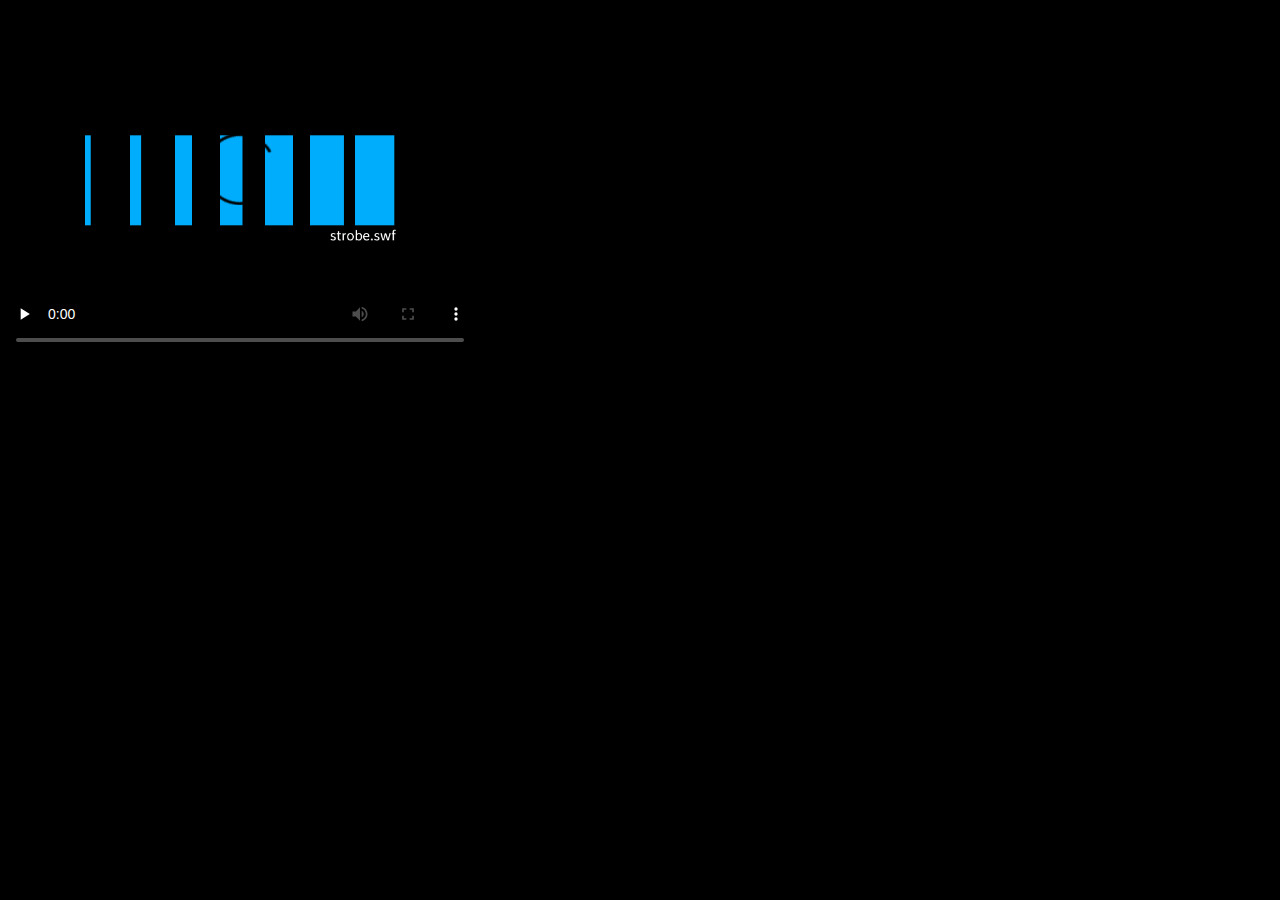
<file: webserver.js/public/strobe/jquery-embed-sample.html>
<!DOCTYPE html>
<html>
    <head>
        <meta http-equiv="Content-Type" content="text/html; charset=iso-8859-1">
        <title>Flash/Strobe Media Playback</title>
        <style type="text/css">
            body {
                font: 12px Arial, sans-serif;
                background-color: #000000;
                color: #FFFFFF;
                height: 100%;
                width: 100%;
                margin: 0;
                overflow: hidden;
            }
        </style>
	    <script type="text/javascript" src="lib/swfobject.js">
        </script>
        <script type="text/javascript" src="lib/jquery/jquery-1.5.1.min.js">
        </script>
        <script type="text/javascript" src="jquery.strobemediaplayback.js">
        </script>
		
	
		<script type="text/javascript">
            $(function(){
                var options={
					src: "http://players.edgesuite.net/videos/big_buck_bunny/bbb_448x252.mp4",
					width: 480,
					height: 362,				
					poster: "images/poster.png"
				};			
               
				// Now we are ready to generate the video tags
                $("#strobemediaplayback").strobemediaplayback(options);
            });
        </script>
    </head>
    <body>
        <div id="strobemediaplayback" >Alternative content</div>   
    </body>
</html>
</file>
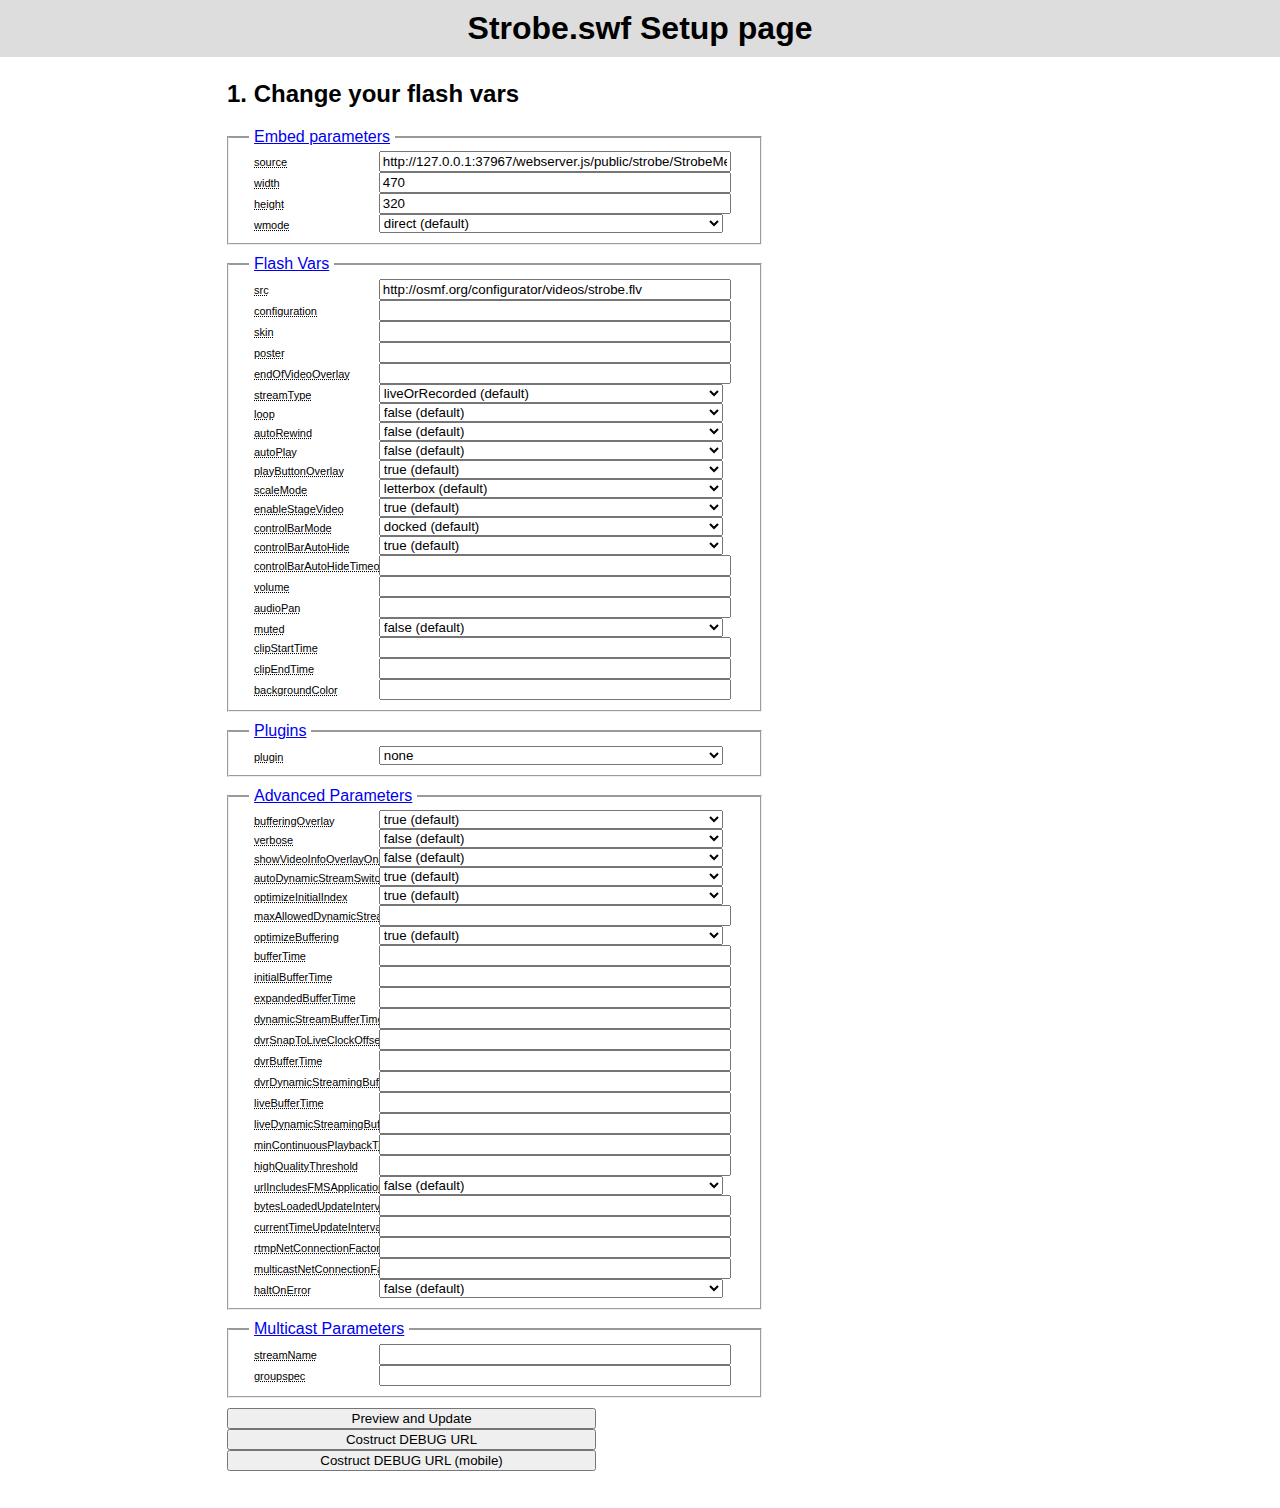
<file: webserver.js/public/strobe/setup.html>
<!DOCTYPE html PUBLIC "-//W3C//DTD XHTML 1.0 Transitional//EN" "http://www.w3.org/TR/xhtml1/DTD/xhtml1-transitional.dtd">
<html xmlns="http://www.w3.org/1999/xhtml">
<head>
<meta http-equiv="Content-Type" content="text/html; charset=UTF-8" />
<title>Strobe Media Playback player setup</title>
<style type="text/css"> 
<!-- 
body  {
	font: 100% Verdana, Arial, Helvetica, sans-serif;
	background: #666666;
	margin: 0; /* it's good practice to zero the margin and padding of the body element to account for differing browser defaults */
	padding: 0;
	text-align: center; /* this centers the container in IE 5* browsers. The text is then set to the left aligned default in the #container selector */
	color: #000000;
}

/* Tips for this Hybrid layout
1. Since the side columns em-based sizing is based on the user's default font size, you will want to be sure that background graphics in the columns take that into account. Built correctly, this is more accessible for those that need larger font sizes, since the width of the columns remains proportionate. If this is undesirable with your design, simply change the width to a pixel size and be sure to change the margins on the #mainContent div accordingly.
2. Since the sizing of side columns in this layout are based on the 100% font size in the body element, if you decrease the text size overall by using a font-size: 80% on the body element or the #container, remember that the column widths will downsize proportionately. You may want to increase their widths, and the size of the #mainContent div's side margins, to compensate for this.
3. If font sizing is changed in differing amounts on each div instead of on the overall design (ie: #sidebar1 is given a 70% font size and #mainContent is given an 85% font size), this will proportionately change each of the divs overall size. You may want to adjust based on your final font sizing.
4. The #container div is not necessary for this layout at the 100% width. You may want to use it to create faux columns or limit the width of the layout.
5. It is not neccessary to have the 100% width on the #container div since, by nature, a div takes up 100% of the available space. It is here so that if you want to decrease the size of the overall container - perhaps leaving a bit of margin on each side - this will already be available for adjustment.
*/
.thrColHybHdr #container { 
	width: 100%;
	background: #FFFFFF;
	/*margin: 0 auto;  the auto margins (in conjunction with a width) center the page if needed */
	text-align: left; /* this overrides the text-align: center on the body element. */
}  
.thrColHybHdr #header { 
	background: #DDDDDD; 
	padding: 0 10px;  /* this padding matches the left alignment of the elements in the divs that appear beneath it. If an image is used in the #header instead of text, you may want to remove the padding. */
} 
.thrColHybHdr #header h1 {
	margin: 0; /* zeroing the margin of the last element in the #header div will avoid margin collapse - an unexplainable space between divs. If the div has a border around it, this is not necessary as that also avoids the margin collapse */
	padding: 10px 0; /* using padding instead of margin will allow you to keep the element away from the edges of the div */
	text-align: center;
}

/* Tips for sidebar1:
1. Be aware that if you set a font-size value on this div, the overall width of the div will be adjusted accordingly.
2. Since we are working in ems, it's best not to use padding on the sidebar itself. It will be added to the width for standards compliant browsers creating an unknown actual width. 
3. Space between the side of the div and the elements within it can be created by placing a left and right margin on those elements as seen in the ".thrColHybHdr #sidebar1 p" rule.
*/
.thrColHybHdr #sidebar1 {
	float: left; 
	background: #DDDDD /* the background color will be displayed for the length of the content in the column, but no further */
	padding: 15px 0; /* top and bottom padding create visual space within this div */
}
.thrColHybHdr #sidebar2 {
	float: right; 
	background: #DDDDD; /* the background color will be displayed for the length of the content in the column, but no further */
	padding: 15px 0; /* top and bottom padding create visual space within this div */
}
.thrColHybHdr #sidebar1 h3, .thrColHybHdr #sidebar1 p, .thrColHybHdr #sidebar2 p, .thrColHybHdr #sidebar2 h3 {
	margin-left: 10px; /* the left and right margin should be given to every element that will be placed in the side columns */
	margin-right: 10px;
}

/* Tips for mainContent:
1. If you give this #mainContent div a font-size value different than the #sidebar1 div, the margins of the #mainContent div will be based on its font-size and the width of the #sidebar1 div will be based on its font-size. You may wish to adjust the values of these divs.
2. The space between the mainContent and sidebar1 is created with the left margin on the mainContent div.  No matter how much content the sidebar1 div contains, the column space will remain. You can remove this left margin if you want the #mainContent div's text to fill the #sidebar1 space when the content in #sidebar1 ends.
3. To avoid float drop, you may need to test to determine the approximate maximum image/element size since this layout is based on the user's font sizing combined with the values you set. However, if the user has their browser font size set lower than normal, less space will be available in the #mainContent div than you may see on testing.
4. In the Internet Explorer Conditional Comment below, the zoom property is used to give the mainContent "hasLayout." This avoids several IE-specific bugs that may occur.
*/
.thrColHybHdr #mainContent {
 	margin: 0 12em 0 12em; /* the right margin can be given in ems or pixels. It creates the space down the right side of the page. */ 
	padding: 0 2em 0 2em; /* padding here creates white space "inside the box." */
} 
.thrColHybHdr #footer { 
	padding: 0 10px; /* this padding matches the left alignment of the elements in the divs that appear above it. */
	background:#DDDDDD;
} 
.thrColHybHdr #footer p {
	margin: 0; /* zeroing the margins of the first element in the footer will avoid the possibility of margin collapse - a space between divs */
	padding: 10px 0; /* padding on this element will create space, just as the the margin would have, without the margin collapse issue */
}

/* Miscellaneous classes for reuse */
.fltrt { /* this class can be used to float an element right in your page. The floated element must precede the element it should be next to on the page. */
	float: right;
	margin-left: 8px;
}
.fltlft { /* this class can be used to float an element left in your page */
	float: left;
	margin-right: 8px;
}
.clearfloat { /* this class should be placed on a div or break element and should be the final element before the close of a container that should fully contain a float */
	clear:both;
    height:0;
    font-size: 1px;
    line-height: 0px;
}
--> 

#varsform { 
	margin-bottom: 25px;
}
#varsform legend   {
	padding: 0 5px;
}
#varsform fieldset {
	margin: 5px 0 10px 0;
	border-top: 2px solid #999;
	padding-left: 20px;
}
#varsform label, #sendform label, #subsform label {
	display: block;
	margin-left: 5px;
	float: left;
	clear: left;
	width: 24%;
}
#varsform input {
	float: left;
	clear: none;
	width: 69%;
}
#varsform p { 
	margin-top: 15px;
}

code {
	display: block;
	width: 460px;
	font-family: monospace;
	margin: 10px 0 0px 0;
	font-size: 12px;
	line-height: 14px;
	overflow: auto;
	background-color: #F5F5F5;
	padding: 5px;
	border: 1px solid #999;
}
code {
	margin: 10px 0 20px 0;
}


label {
	display: block;
	float: right;
	width: 35%;
	font-size: 11px;
	margin: 5px 5px 0 0;
}
label a {
	cursor: pointer;
}
acronym { 
	cursor: help;
}


 #varsform select
 {
	float: left;
	clear: none;
	width: 69%;
}
#varsform p { 
	margin-top: 15px;
}
#previewLabels {
	display: none;
}


</style><!--[if IE]>
<style type="text/css"> 
/* place css fixes for all versions of IE in this conditional comment */
.thrColHybHdr #sidebar1, .thrColHybHdr #sidebar2 { padding-top: 30px; }
.thrColHybHdr #mainContent { zoom: 1; padding-top: 15px; }
/* the above proprietary zoom property gives IE the hasLayout it needs to avoid several bugs */
</style>
<![endif]-->

 <script type="text/javascript" src="lib/jscolor/jscolor.js"></script>

 <script type="text/javascript" src="lib/jquery-1.4.2.min.js"></script>          
 <script type="text/javascript">                                         

// 

var flashVars = '';
var sourceSwf = '';
var width = '';
var height = '';
var extraVars= 0;


$(window).load(function () {
  var loc = location.href;
  loc = loc.substring(0, loc.lastIndexOf('/'));
  $("#source").val(loc + "/StrobeMediaPlayback.swf"); 
  
  
  $("#usePlugin").change(function() {
	
var outputPluginForm = '';
switch ($("#usePlugin").val()) {
case "ConfigurationEchoPlugin": 
		outputPluginForm = $("#pluginparams").html();	
		outputPluginForm += '<hr /> <div id="ConfigurationEchoPlugin">';
		outputPluginForm += '<label><acronym title="The location of plugin">plugin_ConfigurationEchoPlugin</acronym></label>';
		outputPluginForm +=	'<input id="fv_plugin_ConfigurationEchoPlugin" name="plugin_ConfigurationEchoPlugin" value="'+ loc +'/ConfigurationEchoPlugin.swf" type="text"/>';
		outputPluginForm += '<label><acronym title="Namespace">ConfigurationEchoPlugin_namespace</acronym></label>';
		outputPluginForm += '<input id="fv_ConfigurationEchoPlugin_namespace" name="ConfigurationEchoPlugin_namespace" value="http://www.osmf.org/plugin/metadata/1.0" type="text"/>';
		outputPluginForm += '<label><acronym title="First test value">ConfigurationEchoPlugin_value1</acronym></label>';
		outputPluginForm += '<input id="fv_ConfigurationEchoPlugin_value1" name="ConfigurationEchoPlugin_value1" value="something" type="text"/>';
		outputPluginForm += '<label><acronym title="Second test value">ConfigurationEchoPlugin_value2</acronym></label>';
		outputPluginForm += '<input id="fv_ConfigurationEchoPlugin_value2" name="ConfigurationEchoPlugin_value2" value="something_else" type="text"/>';
		outputPluginForm += '<label><acronym title="Alert">ConfigurationEchoPlugin_alert</acronym></label>';
		outputPluginForm += '<input id="fv_ConfigurationEchoPlugin_alert" name="ConfigurationEchoPlugin_alert" value="" type="text"/>';
		outputPluginForm += '</div>';
		break;
case "YouTubePlugin": 
		outputPluginForm = $("#pluginparams").html();	
		outputPluginForm += '<hr /> <div id="YouTube Plugin">';
		outputPluginForm += '<label><acronym title="The location of plugin">plugin_YouTubePlugin</acronym></label>';
		outputPluginForm +=	'<input id="fv_plugin_YouTubePlugin" name="plugin_YouTubePlugin" value="'+ loc +'/YouTubePlugin.swf" type="text"/>';
		outputPluginForm += '</div>';
		break;
case "none":
		outputPluginForm = '';
		break;
default:
		outputPluginForm = $("#pluginparams").html();	
}

$("#pluginparams").html(outputPluginForm);	

});

 
});

function toggleDisplay(itm) {
	$("#"+itm).toggle();
}


function generateCode() {
	$("#previewLabels").show();
	getVars();
	embedPlayer();
		
}

function embedPlayer() {
	var embedCode =  '<object width="' + width  + '" height="' + height +'"> ';
	embedCode += '<param name="movie" value="'+ sourceSwf + '"></param>';
	embedCode += '<param name="flashvars" value="'+ flashVars + '"></param>';
	embedCode += '<param name="allowFullScreen" value="true"></param><param name="allowscriptaccess" value="always"></param>';
	embedCode += '<param name="wmode" value="'+ wmode +'"></param>'
	embedCode += '<embed src="' + sourceSwf + '" type="application/x-shockwave-flash"';
	embedCode += ' allowscriptaccess="always" allowfullscreen="true" ';
	embedCode += ' wmode="' + wmode + '" ';
	embedCode += ' width="' + width + '" height="'+ height +'" ';
	embedCode += 'flashvars="' + flashVars + '">';
	embedCode += '</embed></object>';
	$("#player").html(embedCode);
	$("#swfobjcode").text(embedCode);		
	printFlashVars();
}


function getVars() {
	flashVars = $("input[value!=],select[value!=]").filter('[id^=fv_]').serialize();
	sourceSwf = $("#source").val();
	width = $("#width").val();
	height = $("#height").val();
	wmode = $("#wmode").val();
		
}

function goToDebug() {
	getVars();
	window.location = 'debug.html?wmode=' + wmode + '&width=' + width + '&height=' + height + '&' + flashVars;
}

function goToDebugMobile() {
	getVars();
	window.location = 'debug-mobile.html?wmode=' + wmode + '&' + flashVars;
}

function printFlashVars() {
	var flashVarsArray = $("input[value!=],select[value!=]").filter('[id^=fv_]').serializeArray();
	var outputVars = '';
	outputVars += 'Source Swf: ' + sourceSwf + ' <br> ';
	outputVars += ' width: ' + width + ' height: '+ height +' <br> ';
	 jQuery.each(flashVarsArray, function(i, flashvar){
        outputVars += flashvar.name + ': ' + flashvar.value + ' <br> ';
      });
	 
	 $("#flashvarscode").html(outputVars);
	
}




</script>  


</head>

<body class="thrColHybHdr">

<div id="container">
  <div id="header">
    <h1>Strobe.swf Setup page</h1>
  <!-- end #header --></div>
  <div id="sidebar1"></div>
  <div id="sidebar2">

  <!-- end #sidebar2 --></div>
  <div id="mainContent">
  <table border="0" width="100%">
  <tr><td width="65%" valign="top">
  <h2>1. Change your flash vars </h2>
  
    <form id="varsform" method="get" action="StrobeMediaPlayback.html">
      	<fieldset>
			<legend><a href="javascript:toggleDisplay('embedparams')">Embed parameters</a></legend>
			<div id="embedparams" >
				<label><acronym title="The location of the swf source">source</acronym></label>
				<input id="source" name="source" value="StrobeMediaPlayback.swf" type="text"/>
				<label><acronym title="The overall width of the player.">width</acronym></label>
				<input id="width" name="width" value="470" type="text"/>
				<label><acronym title="The overall height of the player.">height</acronym></label>
				<input  id="height" name="height" value="320" type="text"/>
				
				<label><acronym title="wmode">wmode</acronym></label>
 				<select name="wmode" id="wmode">
 				 	<option value="direct">direct (default)</option>
					<option value="opaque">opaque</option>
					<option value="transparent">transparent</option>                  
					<option value="window">window</option>
                </select>
			</div>
		</fieldset>
        <fieldset>
			<legend><a href="javascript:toggleDisplay('flashvars')">Flash Vars</a></legend>
			<div id="flashvars">

				<label><acronym title="The location of the mediafile.">src</acronym></label>
				<input id="fv_src" name="src" type="text" value="http://osmf.org/configurator/videos/strobe.flv"/>
				<label><acronym title="The XML configuration file.">configuration</acronym></label>
				<input id="fv_configuration" name="configuration" value="" type="text"/>
				<label><acronym title="The XML skin file.">skin</acronym></label>
				<input id="fv_skin" name="skin" value="" type="text"/>
				
				<label><acronym title="The location of the poster frame">poster</acronym></label>
				<input id="fv_poster" name="poster" type="text" value=""/>
				
				<label><acronym title="The location of the endOfVideoOverlay frame">endOfVideoOverlay</acronym></label>
				<input id="fv_endOfVideoOverlay" name="endOfVideoOverlay" type="text" value=""/>
				
				<label><acronym title="Stream type">streamType</acronym></label>
				<select name="streamType" id="fv_streamType">
					<option value="">liveOrRecorded (default)</option>
					<option value="live">live</option>
					<option value="recorded">recorded</option>
					<option value="dvr">dvr</option>
				</select>
				<label><acronym title="Loop:">loop</acronym></label>
                <select name="loop" id="fv_loop">
					<option value="">false (default)</option>
					<option value="true">true</option>
                </select>
				
				<label><acronym title="autoRewind:">autoRewind</acronym></label>
                <select name="autoRewind" id="fv_autoRewind">
					<option value="">false (default)</option>
					<option value="true">true</option>
                </select>
				
                <label><acronym title="autoPlay:">autoPlay</acronym></label>
                <select name="autoPlay" id="fv_autoPlay">
					<option value="">false (default)</option>
					<option value="true">true</option>
                </select>
				
				<label><acronym title="playButtonOverlay:">playButtonOverlay</acronym></label>
                <select name="playButtonOverlay" id="fv_playButtonOverlay">
					<option value="">true (default)</option>
					<option value="false">false</option>
                </select>
				
				<label><acronym title="Scale Mode">scaleMode</acronym></label>
 				<select name="scaleMode" id="fv_scaleMode">
 				 	<option value="">letterbox (default)</option>
					<option value="none">none</option>
					<option value="stretch">stretch</option>                  
					<option value="zoom">zoom</option>
                </select>		
                
                <label><acronym title="enableStageVideo:">enableStageVideo</acronym></label>
                <select name="enableStageVideo" id="fv_enableStageVideo">
					<option value="">true (default)</option>
					<option value="false">false</option>
                </select>
                		
                <label><acronym title="Control Bar Mode">controlBarMode</acronym></label>
				<select name="controlBarMode" id="fv_controlBarMode">
					<option value="">docked (default)</option>
                    <option value="floating">floating</option>
					<option value="none">none</option>
                </select>						
                
               <label><acronym title="Auto Hide Control Bar">controlBarAutoHide</acronym></label>
				<select name="controlBarAutoHide" id="fv_controlBarAutoHide">
					<option value="">true (default)</option>
					<option value="false">false</option>
                </select>
                
				<label><acronym title="controlBarAutoHideTimeout [s] default 3">controlBarAutoHideTimeout</acronym></label>
				<input id="fv_controlBarAutoHideTimeout" name="controlBarAutoHideTimeout" value="" type="text"/>
				
				<label><acronym title="volume default 1">volume</acronym></label>
				<input id="fv_volume" name="volume" value="" type="text"/>
				
				<label><acronym title="audioPan default 0">audioPan</acronym></label>
				<input id="fv_audioPan" name="audioPan" value="" type="text"/>
				
               <label><acronym title="muted">muted</acronym></label>
				<select name="muted" id="fv_muted">
					<option value="">false (default)</option>
					<option value="false">true</option>
                </select>
                
                
                <label><acronym title="clipStartTime default NaN">clipStartTime</acronym></label>
				<input id="fv_clipStartTime" name="clipStartTime" value="" type="text"/>
                
                <label><acronym title="clipEndTime default NaN">clipEndTime</acronym></label>
				<input id="fv_clipEndTime" name="clipEndTime" value="" type="text"/>
                
                <label><acronym title="Background Color">backgroundColor</acronym></label>
                <input id="fv_backgroundColor" name="backgroundColor" type="text" class="color {required:false}"/>
			
              
          </div>
		</fieldset>
                <fieldset>
			<legend><a href="javascript:toggleDisplay('pluginVars')">Plugins</a></legend>
<div id="pluginVars">
        <label><acronym title="Plugins">plugin</acronym></label>
				<select name="usePlugin" id="usePlugin">
					<option value="none">none</option>
					<option value="ConfigurationEchoPlugin">ConfigurationEchoPlugin</option>
					<option value="YouTubePlugin">YouTubePlugin</option>
                </select>
			<div id="pluginparams" >
				
			</div>
                 </div>
		</fieldset>
		
		
		        <fieldset>
			<legend><a href="javascript:toggleDisplay('advancedparams')">Advanced Parameters</a></legend>
<div id="advancedparams">


 		<label><acronym title="bufferingOverlay">bufferingOverlay</acronym></label>
				<select name="bufferingOverlay" id="fv_bufferingOverlay">
					<option value="">true (default)</option>
					<option value="false">false</option>
                		</select>

		     <label><acronym title="Verbose mode">verbose</acronym></label>
				<select name="verbose" id="fv_verbose">
					<option value="">false (default)</option>
					<option value="true">true</option>
                </select>
				
				
			<label><acronym title="showVideoInfoOverlayOnStartUp">showVideoInfoOverlayOnStartUp</acronym></label>
				<select name="verbose" id="fv_showVideoInfoOverlayOnStartUp">
					<option value="">false (default)</option>
					<option value="true">true</option>
                </select>
				
				<label><acronym title="autoDynamicStreamSwitch">autoDynamicStreamSwitch</acronym></label>
				<select name="autoDynamicStreamSwitch" id="fv_autoDynamicStreamSwitch">
					<option value="">true (default)</option>
					<option value="false">false</option>
                </select>
	
		        <label><acronym title="Optimize Initial Index">optimizeInitialIndex</acronym></label>
				<select name="optimizeInitialIndex" id="fv_optimizeInitialIndex">
					<option value="">true (default)</option>
					<option value="false">false</option>
                </select>
				
				<label><acronym title="maxAllowedDynamicStreamIndex default Flash">maxAllowedDynamicStreamIndex</acronym></label>
				<input id="fv_maxAllowedDynamicStreamIndex" name="maxAllowedDynamicStreamIndex" value="" type="text"/>
	
	            <label><acronym title="Optimize Buffering">optimizeBuffering</acronym></label>
				<select name="optimizeBuffering" id="fv_optimizeBuffering">
					<option value="">true (default)</option>
					<option value="false">false</option>
                </select>

				<label><acronym title="bufferTime default from Flash">bufferTime</acronym></label>
				<input id="fv_bufferTime" name="bufferTime" value="" type="text"/>
				
				<label><acronym title="initialBufferTime default 0.1">initialBufferTime</acronym></label>
				<input id="fv_initialBufferTime" name="initialBufferTime" value="" type="text"/>
				
				<label><acronym title="expandedBufferTime default 10">expandedBufferTime</acronym></label>
				<input id="fv_expandedBufferTime" name="expandedBufferTime" value="" type="text"/>
				
				<label><acronym title="dynamicStreamBufferTime default 4">dynamicStreamBufferTime</acronym></label>
				<input id="fv_dynamicStreamBufferTime" name="dynamicStreamBufferTime" value="" type="text"/>
				
				<label><acronym title="dvrSnapToLiveClockOffset default 4">dvrSnapToLiveClockOffset</acronym></label>
				<input id="fv_dvrSnapToLiveClockOffset" name="dvrSnapToLiveClockOffset" value="" type="text"/>
				
				<label><acronym title="dvrBufferTime default 2">dvrBufferTime</acronym></label>
				<input id="fv_dvrBufferTime" name="dvrBufferTime" value="" type="text"/>
				
				<label><acronym title="dvrDynamicStreamingBufferTime default 4">dvrDynamicStreamingBufferTime</acronym></label>
				<input id="fv_dvrDynamicStreamingBufferTime" name="dvrDynamicStreamingBufferTime" value="" type="text"/>

				<label><acronym title="liveBufferTime default 2">liveBufferTime</acronym></label>
				<input id="fv_liveBufferTime" name="liveBufferTime" value="" type="text"/>
				
				<label><acronym title="liveDynamicStreamingBufferTime default 4">liveDynamicStreamingBufferTime</acronym></label>
				<input id="fv_liveDynamicStreamingBufferTime" name="liveDynamicStreamingBufferTime" value="" type="text"/>

				<label><acronym title="minContinuousPlaybackTime default 30">minContinuousPlaybackTime</acronym></label>
				<input id="fv_minContinuousPlaybackTime" name="minContinuousPlaybackTime" value="" type="text"/>

				<label><acronym title="highQualityThreshold default 480">highQualityThreshold</acronym></label>
				<input id="fv_highQualityThreshold" name="highQualityThreshold" value="" type="text"/>
		     
		        <label><acronym title="urlIncludesFMSApplicationInstance">urlIncludesFMSApplicationInstance</acronym></label>
				<select name="urlIncludesFMSApplicationInstance" id="fv_urlIncludesFMSApplicationInstance">
					<option value="">false (default)</option>
					<option value="true">true</option>
                </select>
				
				<label><acronym title="bytesLoadedUpdateInterval default 250 ms">bytesLoadedUpdateInterval</acronym></label>
				<input id="fv_bytesLoadedUpdateInterval" name="bytesLoadedUpdateInterval" value="" type="text"/>
				
				<label><acronym title="currentTimeUpdateInterval default 250 ms">currentTimeUpdateInterval</acronym></label>
				<input id="fv_currentTimeUpdateInterval" name="currentTimeUpdateInterval" value="" type="text"/>
              
              
              
				<label><acronym title="rtmpNetConnectionFactoryTimeout default 10 seconds">rtmpNetConnectionFactoryTimeout</acronym></label>
				<input id="fv_rtmpNetConnectionFactoryTimeout" name="rtmpNetConnectionFactoryTimeout" value="" type="text"/>
             
             
				<label><acronym title="multicastNetConnectionFactoryTimeout default 100 seconds">multicastNetConnectionFactoryTimeout</acronym></label>
				<input id="fv_multicastNetConnectionFactoryTimeout" name="multicastNetConnectionFactoryTimeout" value="" type="text"/>
             
             
              	<label><acronym title="haltOnError">haltOnError</acronym></label>
				<select name="haltOnError" id="fv_haltOnError">
					<option value="">false (default)</option>
					<option value="true">true</option>
                </select>
              
          </div>
		</fieldset>
		
		<fieldset>
			<legend><a href="javascript:toggleDisplay('multicast')">Multicast Parameters</a></legend>
			<div id="multicast">
				
				<label><acronym title="streamName">streamName</acronym></label>
				<input id="fv_streamName" name="streamName" value="" type="text"/>
				
				<label><acronym title="groupspec">groupspec</acronym></label>
				<input id="fv_groupspec" name="groupspec" value="" type="text"/>
				
			</div>

		</fieldset>
		
      <input name="bPreview" type="button" value="Preview and Update" onclick="generateCode()"/>
      <br />
      <input name="bContructDebugUrl" type="button" value="Costruct DEBUG URL" onclick="goToDebug()"/>
      <br />
      <input name="bContructDebugUrlMobile" type="button" value="Costruct DEBUG URL (mobile)" onclick="goToDebugMobile()"/>
	  <br/><br/>
    </form>
	</td>
	<td>
	<div id="previewLabels">
		<table>
			<tr>
				<td>
					<h2>2. Preview Player</h2>
					<div id="player"></div>
				</td>
			</tr>
			<tr>
				<td>
					<h2>3. Preview Code</h2>
					<code id="swfobjcode"></code>
					<h4> Embed variables </h4>
					<code id="flashvarscode"></code>
				</td>
			</tr>
			
		</table>
	</div>
	</td>
	</tr>
</table>

<!-- end #mainContent --></div>
	<!-- This clearing element should immediately follow the #mainContent div in order to force the #container div to contain all child floats --><br class="clearfloat" />
   <div id="footer">
  <!-- end #footer --></div>
<!-- end #container --></div>
</body>
</html>
</file>
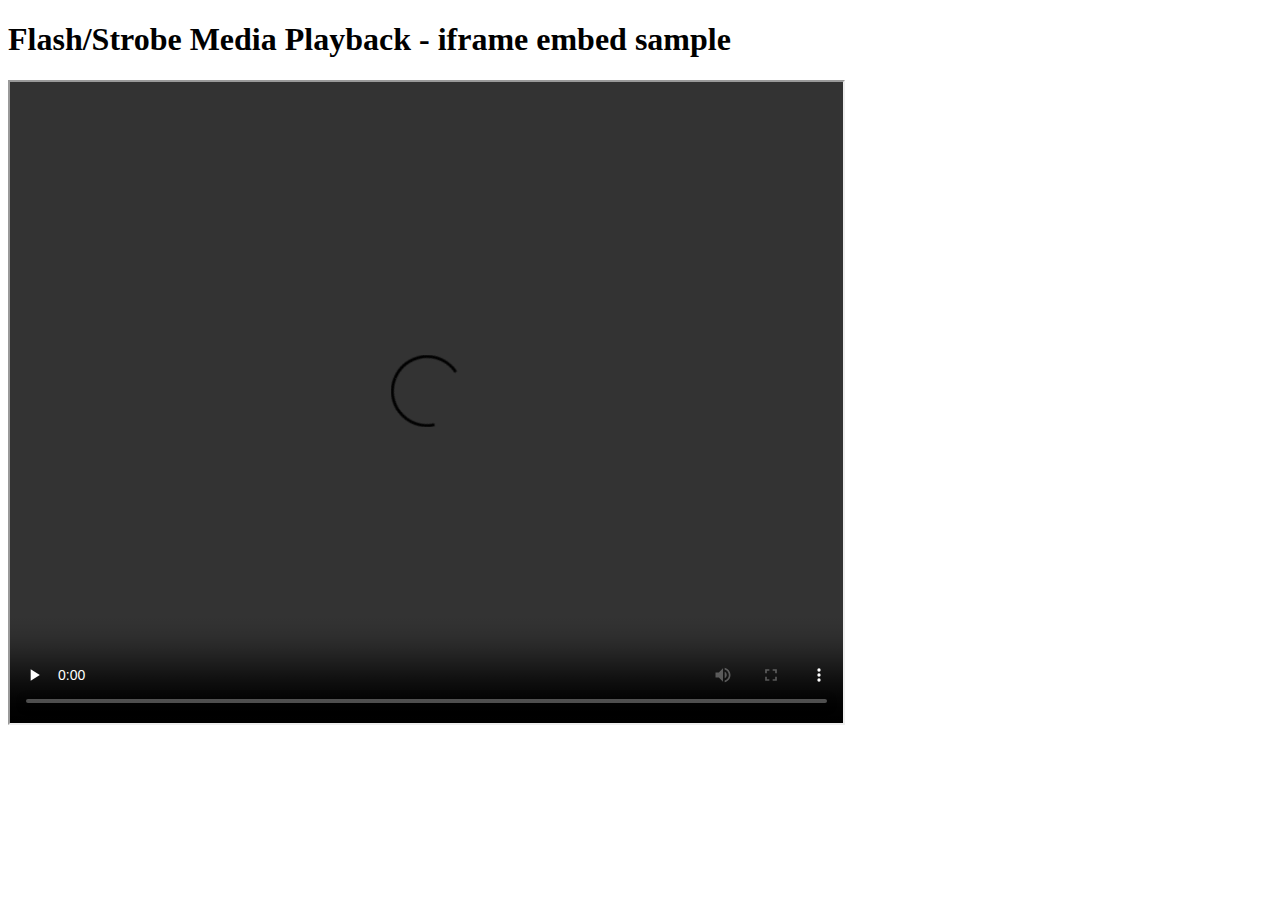
<file: webserver.js/public/strobe/strobemediaplayback-iframe-embed.html>
<!DOCTYPE html>
<html>
    <head>
        <meta http-equiv="Content-Type" content="text/html; charset=iso-8859-1">
        <title>Flash/Strobe Media Playback - iframe embed sample</title>
    </head>
    <body>
        <h1>Flash/Strobe Media Playback - iframe embed sample</h1>
        <iframe src="embed.html?src=http://players.edgesuite.net/videos/big_buck_bunny/bbb_448x252.mp4" class="strobemediaplayback-video-player" type="text/html" width="833" height="641">
        </iframe>
    </body>
</html>
</file>
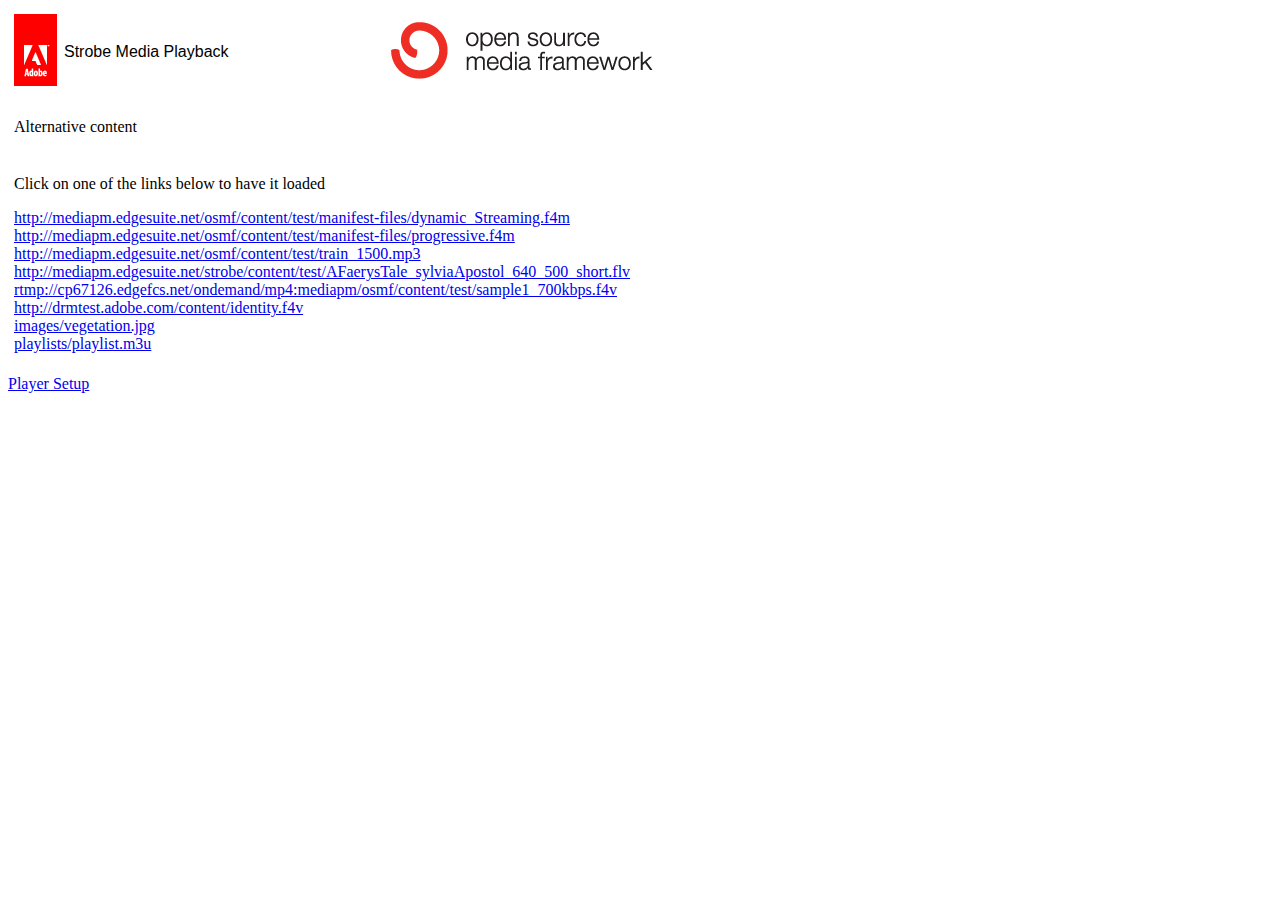
<file: webserver.js/public/strobe/StrobeMediaPlayback.html>
<!DOCTYPE html PUBLIC "-//W3C//DTD XHTML 1.0 Strict//EN" "http://www.w3.org/TR/xhtml1/DTD/xhtml1-strict.dtd">
<html xmlns="http://www.w3.org/1999/xhtml" lang="en" xml:lang="en">
    <head>
        <title>Strobe Media Playback</title>
        <meta http-equiv="Content-Type" content="text/html; charset=iso-8859-1" />
        <script type="text/javascript" src="lib/swfobject.js">
        </script>
        <script type="text/javascript" src="lib/ParsedQueryString.js">
        </script>
        <script type="text/javascript">
            
            // Collect query parameters in an object that we can
            // forward to SWFObject:
            
            var pqs = new ParsedQueryString();
            var parameterNames = pqs.params(false);
            var parameters = {
                src: "http://mediapm.edgesuite.net/strobe/content/test/AFaerysTale_sylviaApostol_640_500_short.flv",
                autoPlay: "false",
                verbose: true,
                controlBarAutoHide: "false",
                controlBarPosition: "bottom",
                poster: "images/poster.png"
            };
            
            for (var i = 0; i < parameterNames.length; i++) {
                var parameterName = parameterNames[i];
                parameters[parameterName] = pqs.param(parameterName) ||
                parameters[parameterName];
            }
            
       	    var wmodeValue = "direct";
            var wmodeOptions = ["direct", "opaque", "transparent", "window"];
            if (parameters.hasOwnProperty("wmode"))
            {
            	if (wmodeOptions.indexOf(parameters.wmode) >= 0)
            	{
            		wmodeValue = parameters.wmode;
            	}	            	
            	delete parameters.wmode;
            }
            
            // Embed the player SWF:	            
            swfobject.embedSWF(
				"StrobeMediaPlayback.swf"
				, "StrobeMediaPlayback"
				, 640
				, 480
				, "10.1.0"
				, "expressInstall.swf"
				, parameters
				, {
	                allowFullScreen: "true",
	                wmode: wmodeValue
	            }
				, {
	                name: "StrobeMediaPlayback"
	            }
			);
            
            /* Uncomment this code to be notified of playback errors in JavaScript:
            
             function onMediaPlaybackError(playerId, code, message, detail)            
             {
             	alert(playerId + "\n\n" + code + "\n" + message + "\n" + detail);            
             }
             
             */
            
        </script>
        <style type="text/css">
        <!-- .Verdana {
            font-family: Verdana, Geneva, sans-serif;
        }
        -->
        </style>
    </head>
    <body>
        <table width="100%" border="0" cellspacing="5">
            <tr>
                <td width="43">
                    <img src="images/adobe-lq.png" alt="" width="43" height="72" />
                </td>
                <td width="320" class="Verdana">
                    Strobe Media Playback
                </td>
                <td width="262">
                    <img src="images/osmf_horizontal_red.png" width="262" height="57" alt="osmf logo"/>
                </td>
                <td width="*">
                </td>
            </tr>
        </table>
        <table width="100%" border="0" cellspacing="5">
            <tr>
                <td>
                    <div id="StrobeMediaPlayback">
                        <p>
                            Alternative content
                        </p>
                    </div>
                </td>
            </tr>
            <tr>
                <td>
                    <p>
                        Click on one of the links below to have it loaded
                    </p>
                    <p>
                        <script type="text/javascript">
                            
                            // Construct the HTML required to reload with any of the
                            // listed media links:
                            
                            var linkingCode = "";
                            var links = ["http://mediapm.edgesuite.net/osmf/content/test/manifest-files/dynamic_Streaming.f4m", 
                            "http://mediapm.edgesuite.net/osmf/content/test/manifest-files/progressive.f4m", 
                            "http://mediapm.edgesuite.net/osmf/content/test/train_1500.mp3", 
                            "http://mediapm.edgesuite.net/strobe/content/test/AFaerysTale_sylviaApostol_640_500_short.flv", 
                            "rtmp://cp67126.edgefcs.net/ondemand/mp4:mediapm/osmf/content/test/sample1_700kbps.f4v", 
                            "http://drmtest.adobe.com/content/identity.f4v", 
                            "images/vegetation.jpg", 
                            "playlists/playlist.m3u"];
                            
                            for (var i = 0; i < links.length; i++) {
                                var link = links[i];
                                linkingCode = linkingCode +
                                '<a href="StrobeMediaPlayback.html?src=' +
                                encodeURI(link) +
                                '">' +
                                link +
                                '</a><br/>';
                            }
                            
                            document.write(linkingCode);
                        </script>
                    </p>
                </td>
            </tr>
        </table>
        <a href="setup.html">Player Setup</a>
    </body>
</html>
</file>
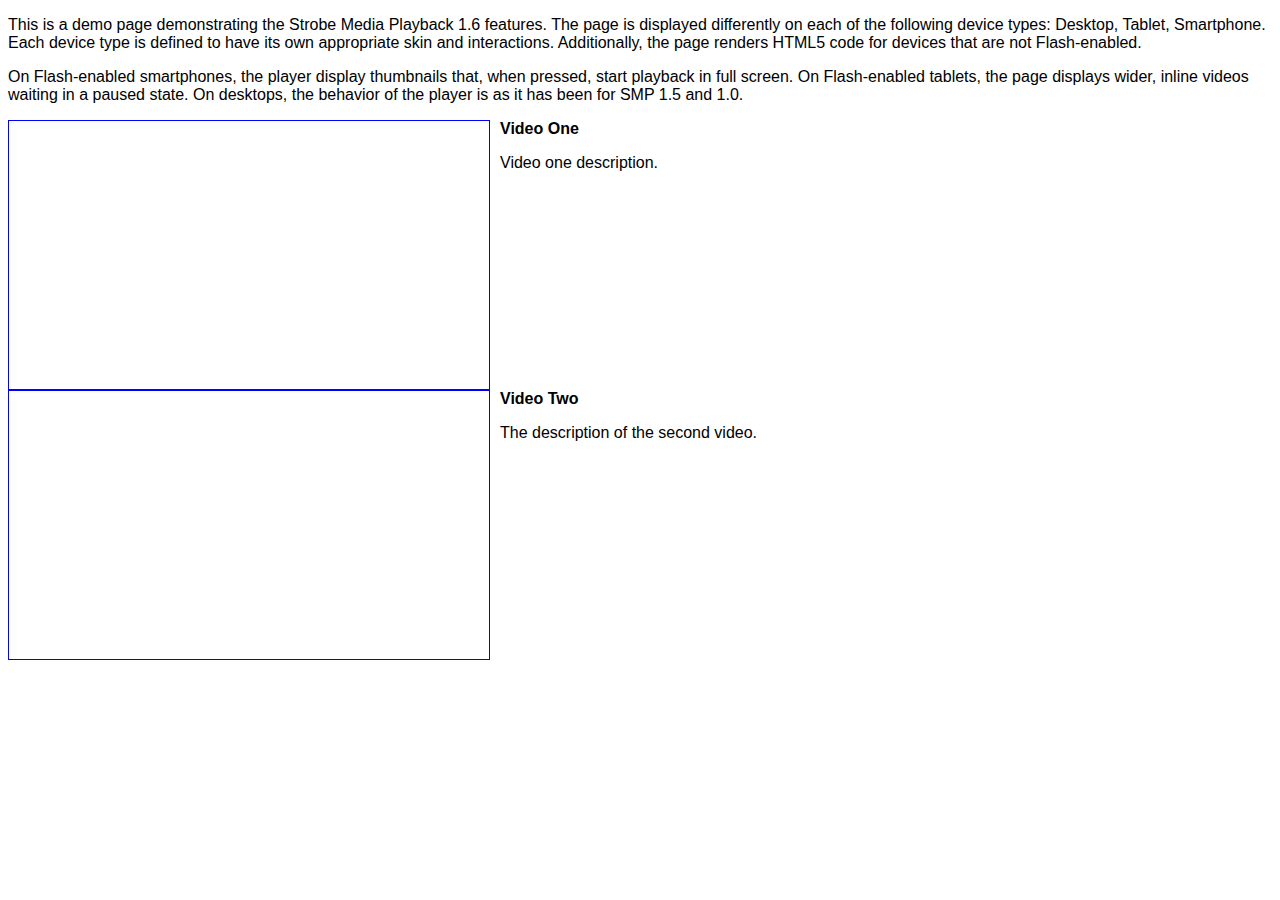
<file: webserver.js/public/strobe/thumbs.html>
<!DOCTYPE html PUBLIC "-//W3C//DTD XHTML 1.0 Strict//EN" "http://www.w3.org/TR/xhtml1/DTD/xhtml1-strict.dtd">
<html xmlns="http://www.w3.org/1999/xhtml">
	<head>
		<meta http-equiv="Content-Type" content="text/html; charset=UTF-8" />
		<title>Device Detection Test</title>
		<style type="text/css">
			body {
				font-family: sans-serif;
			}
			.movie {
				width: 100%;
				clear: both;
			}
			.movie div.thumb {
				float: left;
				margin-right: 10px;
				cursor: pointer;
				border: solid 1px blue;
			}
			.movie div.details {
				width: 100%;
				height: 100%;
			}
			.movie div.details p.title {
				font-weight: bold;
				cursor: pointer;
			}
			.movie div.details p.desc {
				font-weight: normal;
			}
		</style>
		<link type="text/css" rel="stylesheet" href="lib/jquery.strobemediaplaybackhtml5.css"/>
		
		<script type="text/javascript" src="lib/swfobject.js"></script>
		<script type="text/javascript" src="lib/profiles.js"></script>
		<script type="text/javascript" src="lib/devicedetection.js"></script>
		<script type="text/javascript" src="lib/jquery/jquery-1.5.1.min.js"></script>
		<script type="text/javascript" src="lib/jquery-ui-1.8.14.custom.min.js"></script>
		<script type="text/javascript" src="lib/jquery.strobemediaplaybackhtml5.js"></script>
		<script type="text/javascript" src="lib/StrobeMediaPlayer.js"></script>
		<script>
			var movies = [
				{
					"flashvars":{"poster":"images/poster1.png", "src":"http://players.edgesuite.net/videos/big_buck_bunny/bbb_448x252.mp4"}, 
					"element":"clipContainer0"
				},
				{
					"flashvars":{"poster":"images/poster2.jpg", "src":"http://osmf.org/dev/videos/cathy1_HD.mp4"}, 
					"element":"clipContainer1"
				}
			];
			
			$(function() {
				for (i = 0; i < movies.length; i++) {
					strobeMediaPlayback.flashvars(movies[i]["flashvars"]);
					strobeMediaPlayback.draw(movies[i]["element"]);
				}
			});
			
		</script>
	</head>
	<body>
		<div>
		<p>This is a demo page demonstrating the Strobe Media Playback 1.6 features. The page is displayed differently on 
		each of the following device types: Desktop, Tablet, Smartphone. Each device type is defined to have its own 
		appropriate skin and interactions. Additionally, the page renders HTML5 code for devices that are not Flash-enabled.</p>
		<p>On Flash-enabled smartphones, the player display thumbnails that, when pressed, start playback in full screen. On 
		Flash-enabled tablets, the page displays wider, inline videos waiting in a paused state. On desktops, the behavior 
		of the player is as it has been for SMP 1.5 and 1.0.</p>
		</div>
		<div id="movie0" class="movie">
			<div class="thumb">
				<div id="clipContainer0"></div>
			</div>
			<div class="details"><p class="title">Video One</p><p class="desc">Video one description.</p></div>
		</div>
		<div id="movie1" class="movie">
			<div class="thumb">
				<div id="clipContainer1"></div>
			</div>
			<div class="details"><p class="title">Video Two</p><p class="desc">The description of the second video.</p></div>
		</div>
	</body></html>
</file>
